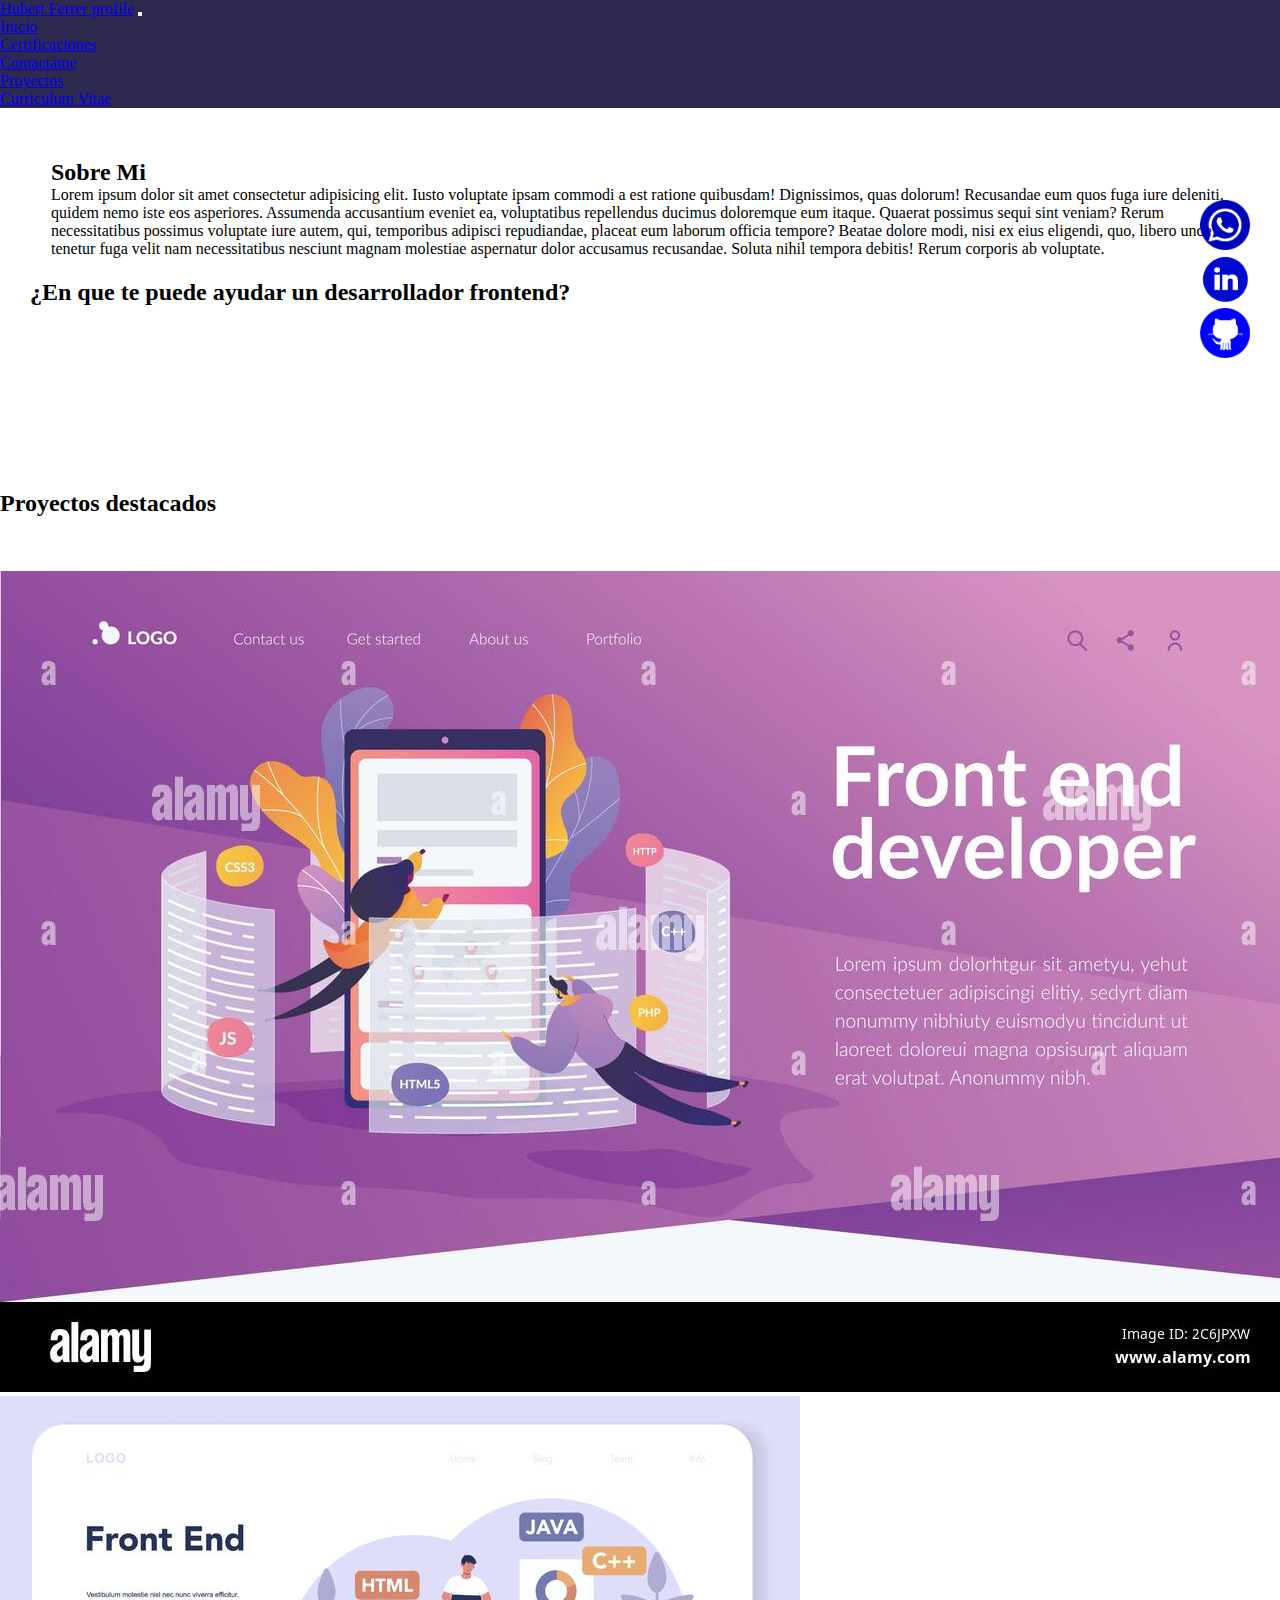
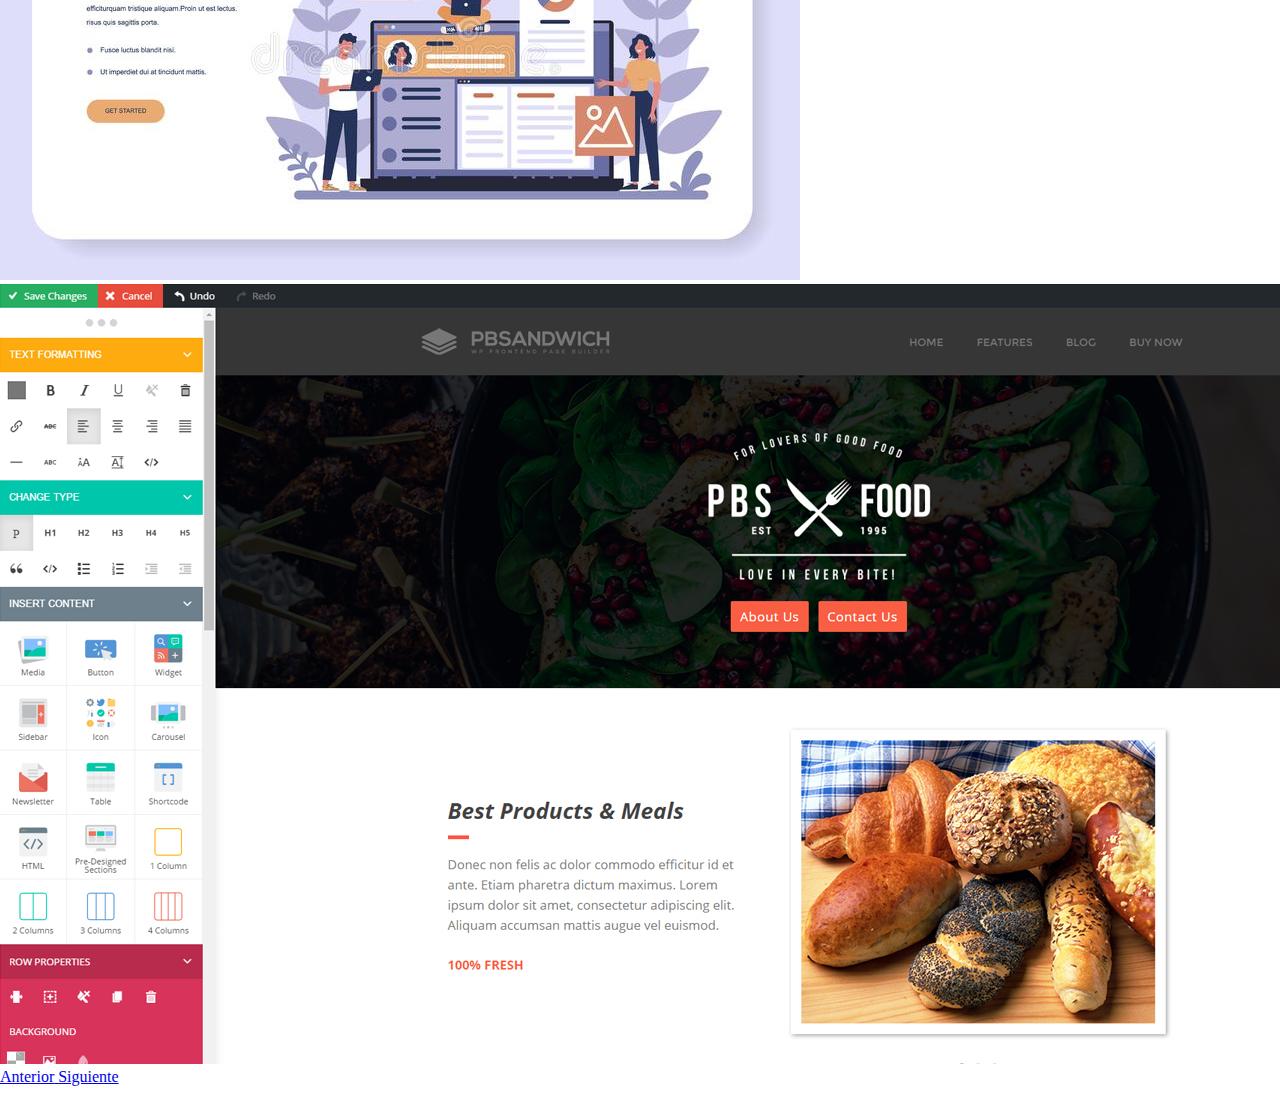
<file: index.html>
<!doctype html>
<html lang="en">
  <head>

    <meta charset="utf-8">
    <meta name="viewport" content="width=device-width, initial-scale=1">

    <!-- Bootstrap CSS -->
    <link href="https://cdn.jsdelivr.net/npm/bootstrap@5.1.3/dist/css/bootstrap.min.css" rel="stylesheet" integrity="sha384-1BmE4kWBq78iYhFldvKuhfTAU6auU8tT94WrHftjDbrCEXSU1oBoqyl2QvZ6jIW3" crossorigin="anonymous">

<!-- Link CSS -->
<link rel="stylesheet" href="css/style.css">
<!-- Link Animacion -->
<link
    rel="stylesheet"
    href="https://cdnjs.cloudflare.com/ajax/libs/animate.css/4.1.1/animate.min.css"
  />
    <title>Hubert Ferrer portfolio</title>
  </head>
  <body class="bg-dark">
<!-- Encabezado navegacion -->
  <div class="container-fluid fondoMorado">
<div class="container d-flex justify-content-center">
<header class="row ">

      <div class="col-md-12">
      <nav class="navbar navbar-expand-lg navbar-light fondoMorado">
        <a class="navbar-brand text-muted animate__animated animate__backInLeft" href="index.html">Hubert Ferrer profile</a>
        <button class="navbar-toggler" type="button" data-toggle="collapse" data-target="#navbarNav" aria-controls="navbarNav" aria-expanded="false" aria-label="Toggle navigation">
          <span class="navbar-toggler-icon"></span>
        </button>
        <div class="collapse navbar-collapse" id="navbarNav">
          <ul class="navbar-nav">
            <li class="nav-item active">
              <a class="nav-link text-light" href="index.html">Inicio</a>
            </li>
            <li class="nav-item">
              <a class="nav-link text-light" href="certificaciones.html">Certificaciones</a>
            </li>
            <li class="nav-item">
              <a class="nav-link text-light" href="contactame.html">Contactame</a>
            </li>
            <li class="nav-item">
              <a class="nav-link text-light" href="proyectos.html">Proyectos</a>
            </li>
            <li class="nav-item">
              <a class="nav-link text-light" href="curriculumvitae.html">Curriculum Vitae</a>
            </li>
          </ul>
        </div>
      </nav>
    </div>
 
    </header>
  </div>
</div>
<main>



    <section class="row bg-dark seccionSobreMi ">
      <div class="col-md-1 bg-dark "></div>
        <div class="col-md-4 bdark sobreMi transicionSobreMi">
              <h2 class="text-muted text-center">Sobre Mi</h2>
              <p class="text-light text-justify">Lorem ipsum dolor sit amet consectetur adipisicing elit. Iusto voluptate ipsam commodi a est ratione quibusdam! Dignissimos, quas dolorum! Recusandae eum quos fuga iure deleniti, quidem nemo iste eos asperiores.
             Assumenda accusantium eveniet ea, voluptatibus repellendus ducimus doloremque eum itaque. Quaerat possimus sequi sint veniam? Rerum necessitatibus possimus voluptate iure autem, qui, temporibus adipisci repudiandae, placeat eum laborum officia tempore?
             Beatae dolore modi, nisi ex eius eligendi, quo, libero unde tenetur fuga velit nam necessitatibus nesciunt magnam molestiae aspernatur dolor accusamus recusandae. Soluta nihil tempora debitis! Rerum corporis ab voluptate.</p>
        </div>
        <div class="col-md-2 bg-dark"></div>
        <div  class="col-md-4 bg-dark d-flex flex-column align-items-center"> 
          <!--  -->
              <h2 class="text-muted text-center">¿En que te puede ayudar un desarrollador frontend?</h2>
              <div class="embed-responsive embed-responsive-1by1">
              <iframe class="embed-responsive-item" src="https://www.youtube.com/embed/elKTXEyL4ic" title="YouTube video player" frameborder="0" allow="accelerometer; autoplay; clipboard-write; encrypted-media; gyroscope; picture-in-picture" allowfullscreen></iframe>
            </div>
        </div>
        <div class="col-md-1 bg-dark"></div>
 </section>

 <section class="row">
   <div class="col-md-3"></div>
   <div class="col-md-6 d-flex flex-column">
    <h2 class="text-muted text-center">Proyectos destacados</h2>
    <div id="carouselExampleIndicators" class="carousel slide" data-ride="carousel">
      <ol class="carousel-indicators">
        <li data-target="#carouselExampleIndicators" data-slide-to="0" class="active"></li>
        <li data-target="#carouselExampleIndicators" data-slide-to="1"></li>
        <li data-target="#carouselExampleIndicators" data-slide-to="2"></li>
      </ol>
      <div class="carousel-inner">
        <div class="carousel-item active">
          <a href="https://github.com/hferrer08/Proyecto1" target="_blank"><img class="d-block w-100" src="images/proyecto1.jpg" alt="Proyecto1"></a>
        </div>
        <div class="carousel-item">
          <a href="https://github.com/hferrer08/Proyecto2" target="_blank"><img class="d-block w-100" src="images/proyecto2.jpg" alt="Proyecto2"></a>
        </div>
        <div class="carousel-item">
          <a href="https://github.com/hferrer08/Proyecto3" target="_blank"><img class="d-block w-100" src="images/proyecto3.jpg" alt="Proyecto3"></a>
        </div>
      </div>
      <a class="carousel-control-prev" href="#carouselExampleIndicators" role="button" data-slide="prev">
        <span class="carousel-control-prev-icon" aria-hidden="true"></span>
        <span class="sr-only">Anterior</span>
      </a>
      <a class="carousel-control-next" href="#carouselExampleIndicators" role="button" data-slide="next">
        <span class="carousel-control-next-icon" aria-hidden="true"></span>
        <span class="sr-only">Siguiente</span>
      </a>
    </div>
    

    </div>
    
   
   <div class=col-md-3></div>


 </section>

 <nav class="posicionRedes">
  <div class="transicionBotones"><a href="https://wa.me/56992916927" target="_blank"><img class="icon transicionBotones" src="images/whatsapp.png" alt="Contacto whatsapp"></a></div>
  <div class="transicionBotones"><a href="https://www.linkedin.com/in/hubert-ferrer-guerrero-33120513a/" target="_blank"><img class="icon transicionBotones" src="images/linkedin.png" alt="LinkedIn"></a></div>
  <div ><a href="https://github.com/hferrer08" target="_blank"><img class="icon transicionBotones" src="images/GitHub-Logo.png" alt="Github"></a></div>
  
  </nav>


</main>

<footer class="row seccionSobreMi ">
  <div class="col-md-12 d-flex justify-content-center">
    <div class="badge-base LI-profile-badge" data-locale="es_ES" data-size="medium" data-theme="dark" data-type="HORIZONTAL" data-vanity="hubert-ferrer-guerrero-33120513a" data-version="v1"><a class="badge-base__link LI-simple-link" href="https://cl.linkedin.com/in/hubert-ferrer-guerrero-33120513a?trk=profile-badge"></a></div>
              
              
              

  </div>


</footer>






    

    

  
    
    
<script src="https://code.jquery.com/jquery-3.2.1.slim.min.js" integrity="sha384-KJ3o2DKtIkvYIK3UENzmM7KCkRr/rE9/Qpg6aAZGJwFDMVNA/GpGFF93hXpG5KkN" crossorigin="anonymous"></script>
<script src="https://cdn.jsdelivr.net/npm/popper.js@1.12.9/dist/umd/popper.min.js" integrity="sha384-ApNbgh9B+Y1QKtv3Rn7W3mgPxhU9K/ScQsAP7hUibX39j7fakFPskvXusvfa0b4Q" crossorigin="anonymous"></script>
<script src="https://cdn.jsdelivr.net/npm/bootstrap@4.0.0/dist/js/bootstrap.min.js" integrity="sha384-JZR6Spejh4U02d8jOt6vLEHfe/JQGiRRSQQxSfFWpi1MquVdAyjUar5+76PVCmYl" crossorigin="anonymous"></script>
<!-- Script linkedin -->
<script src="https://platform.linkedin.com/badges/js/profile.js" async defer type="text/javascript"></script>

   
  </body>
</html>
</file>
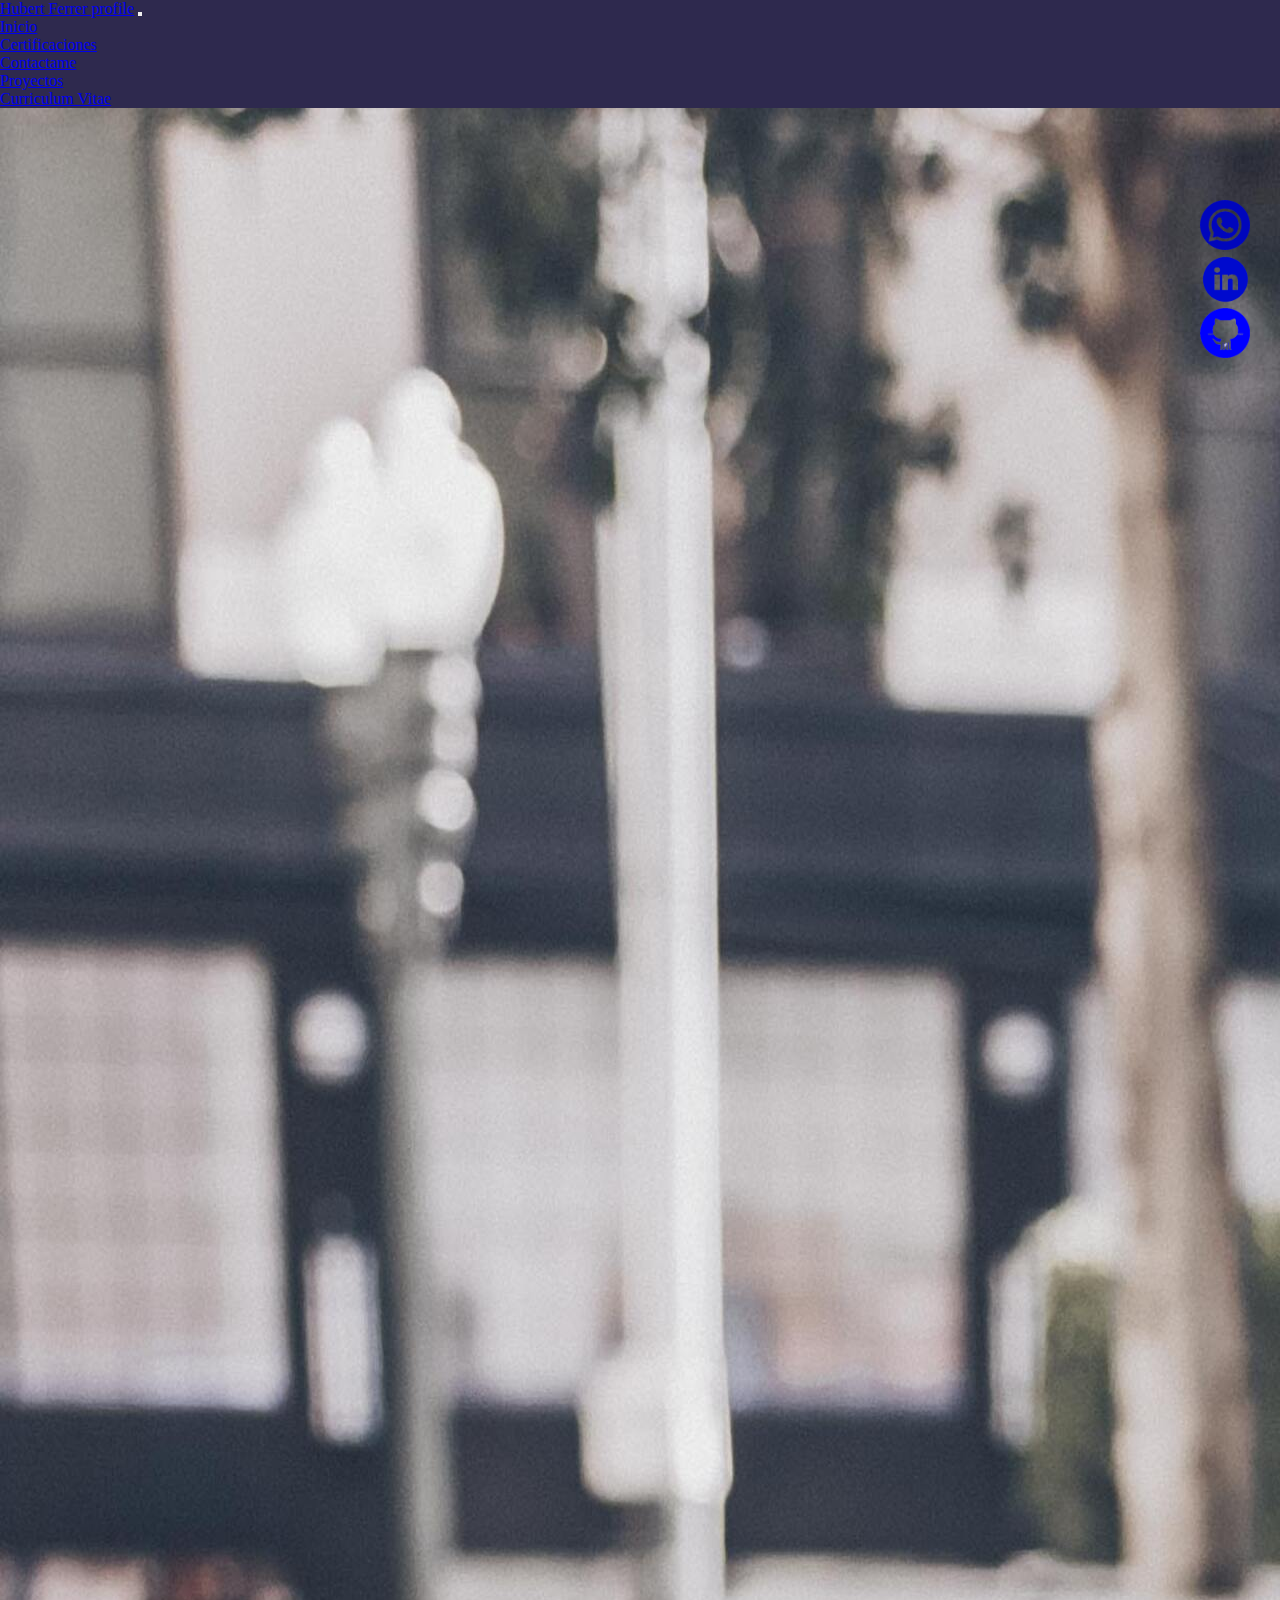
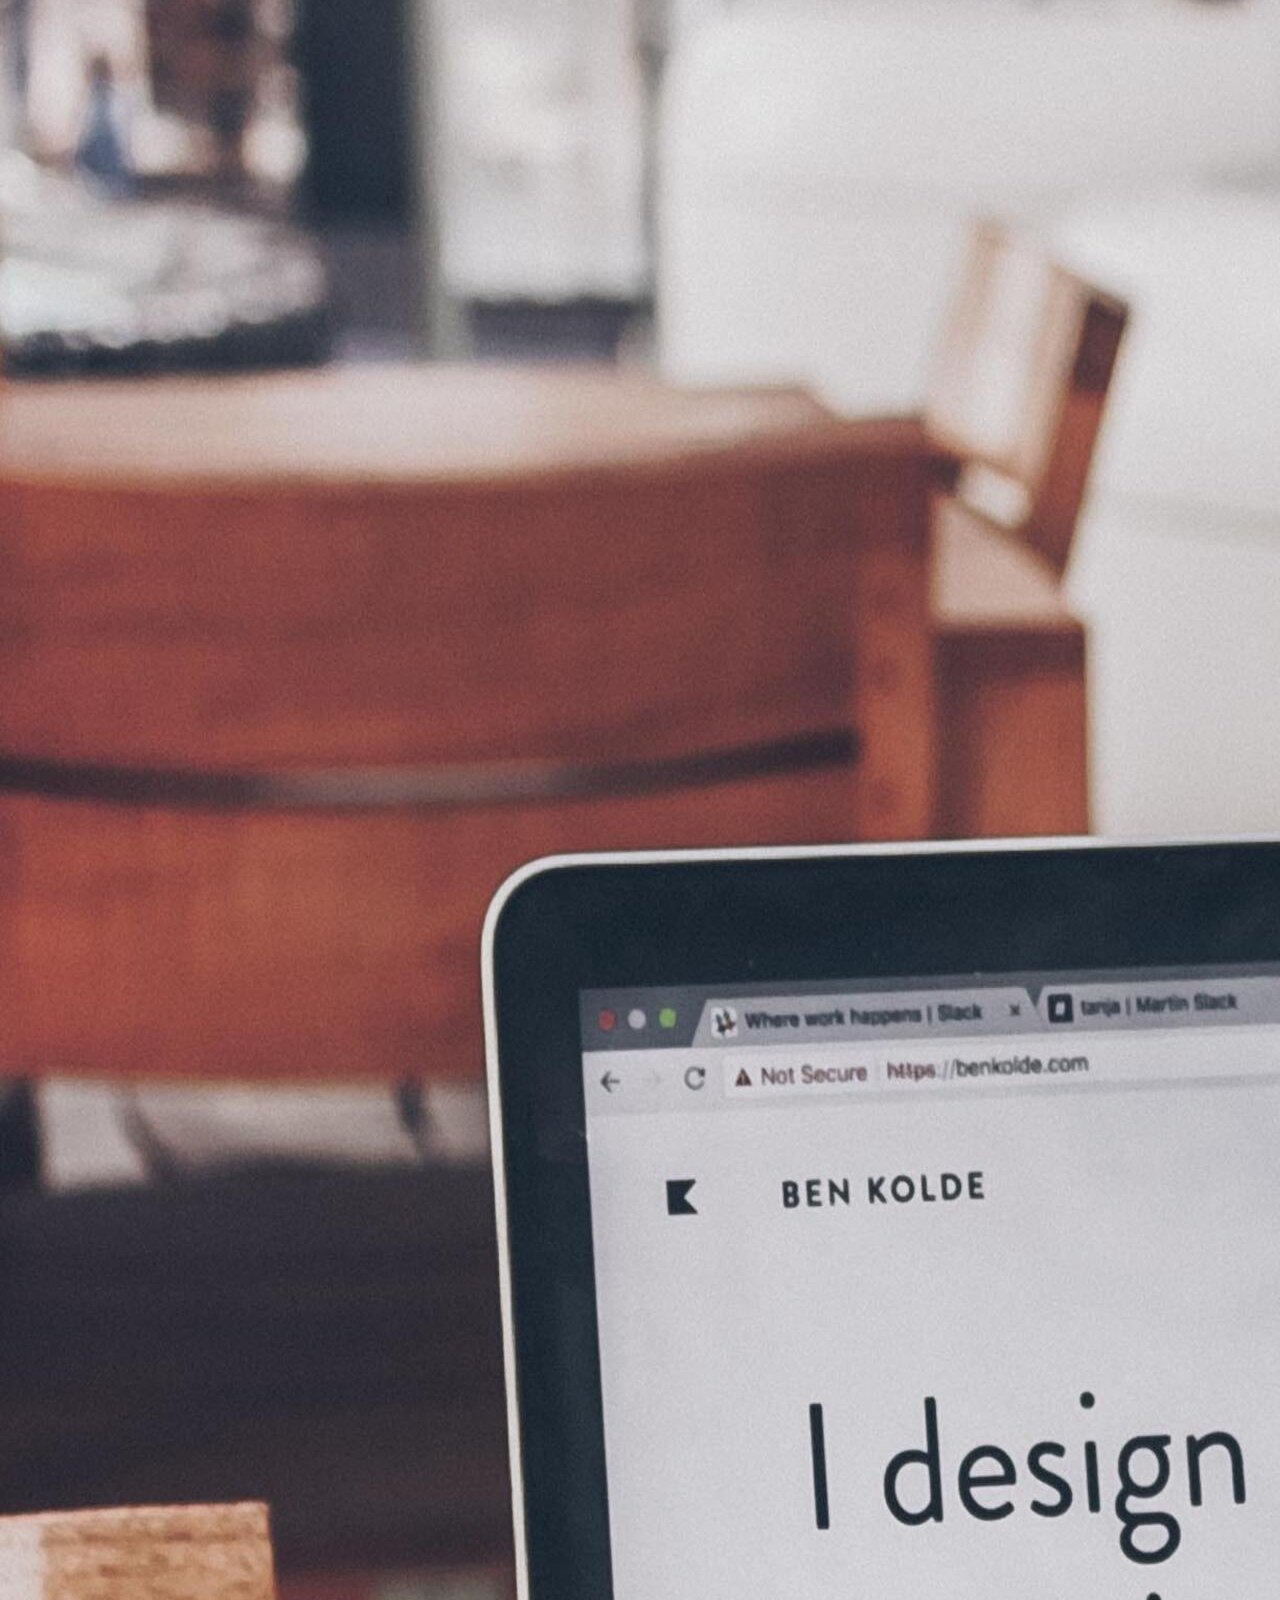
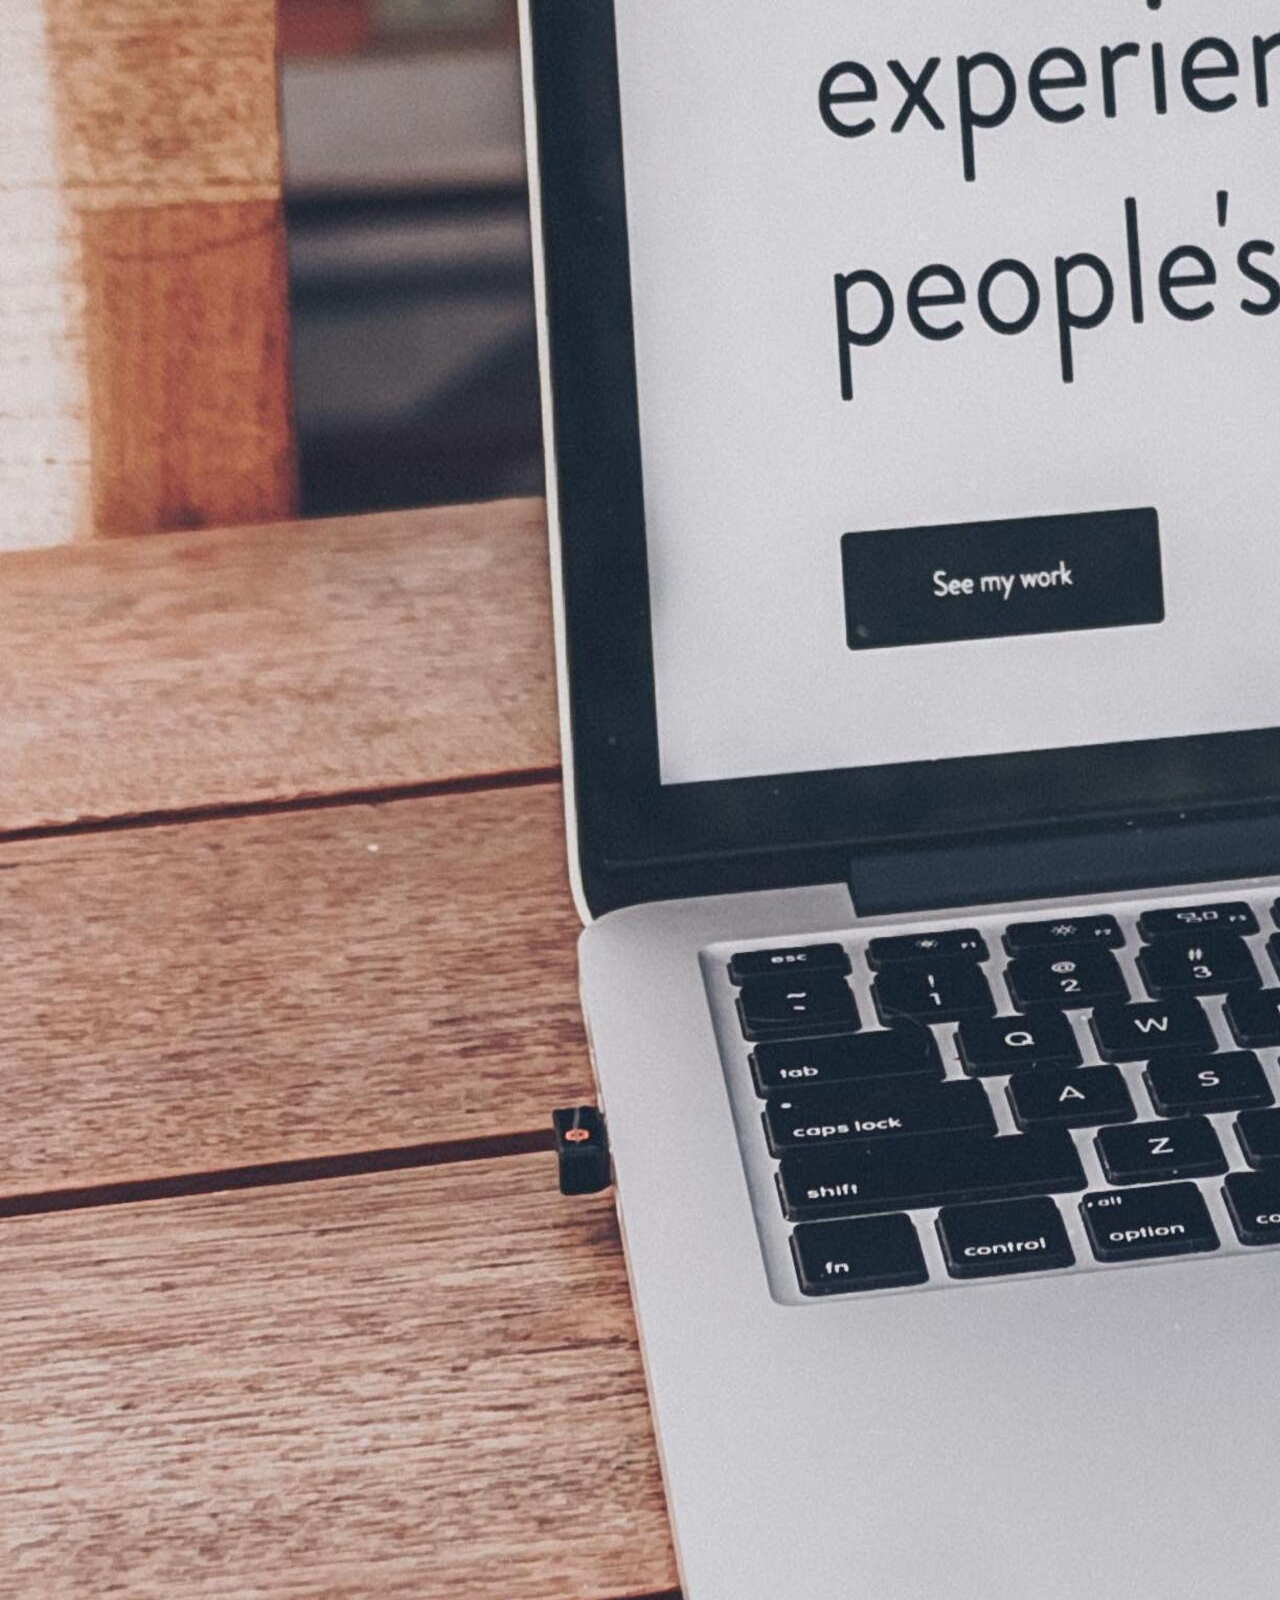
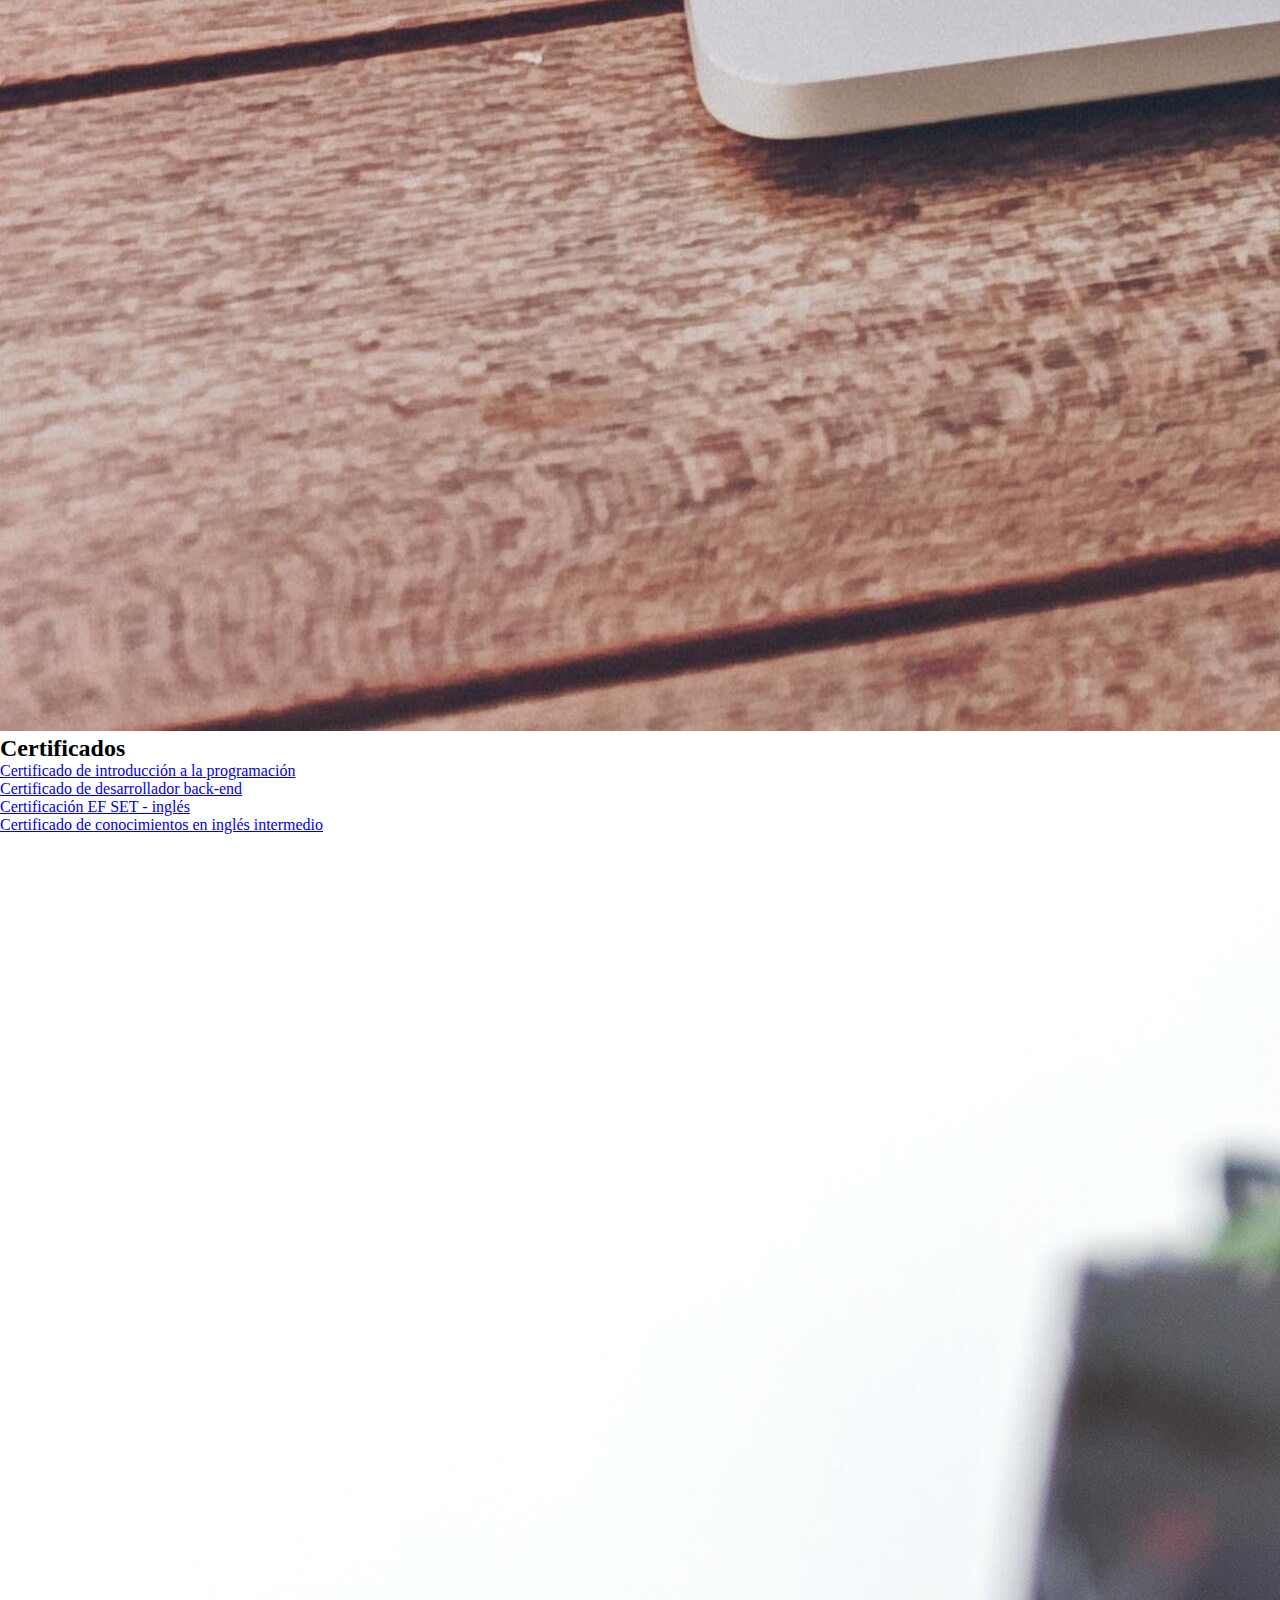
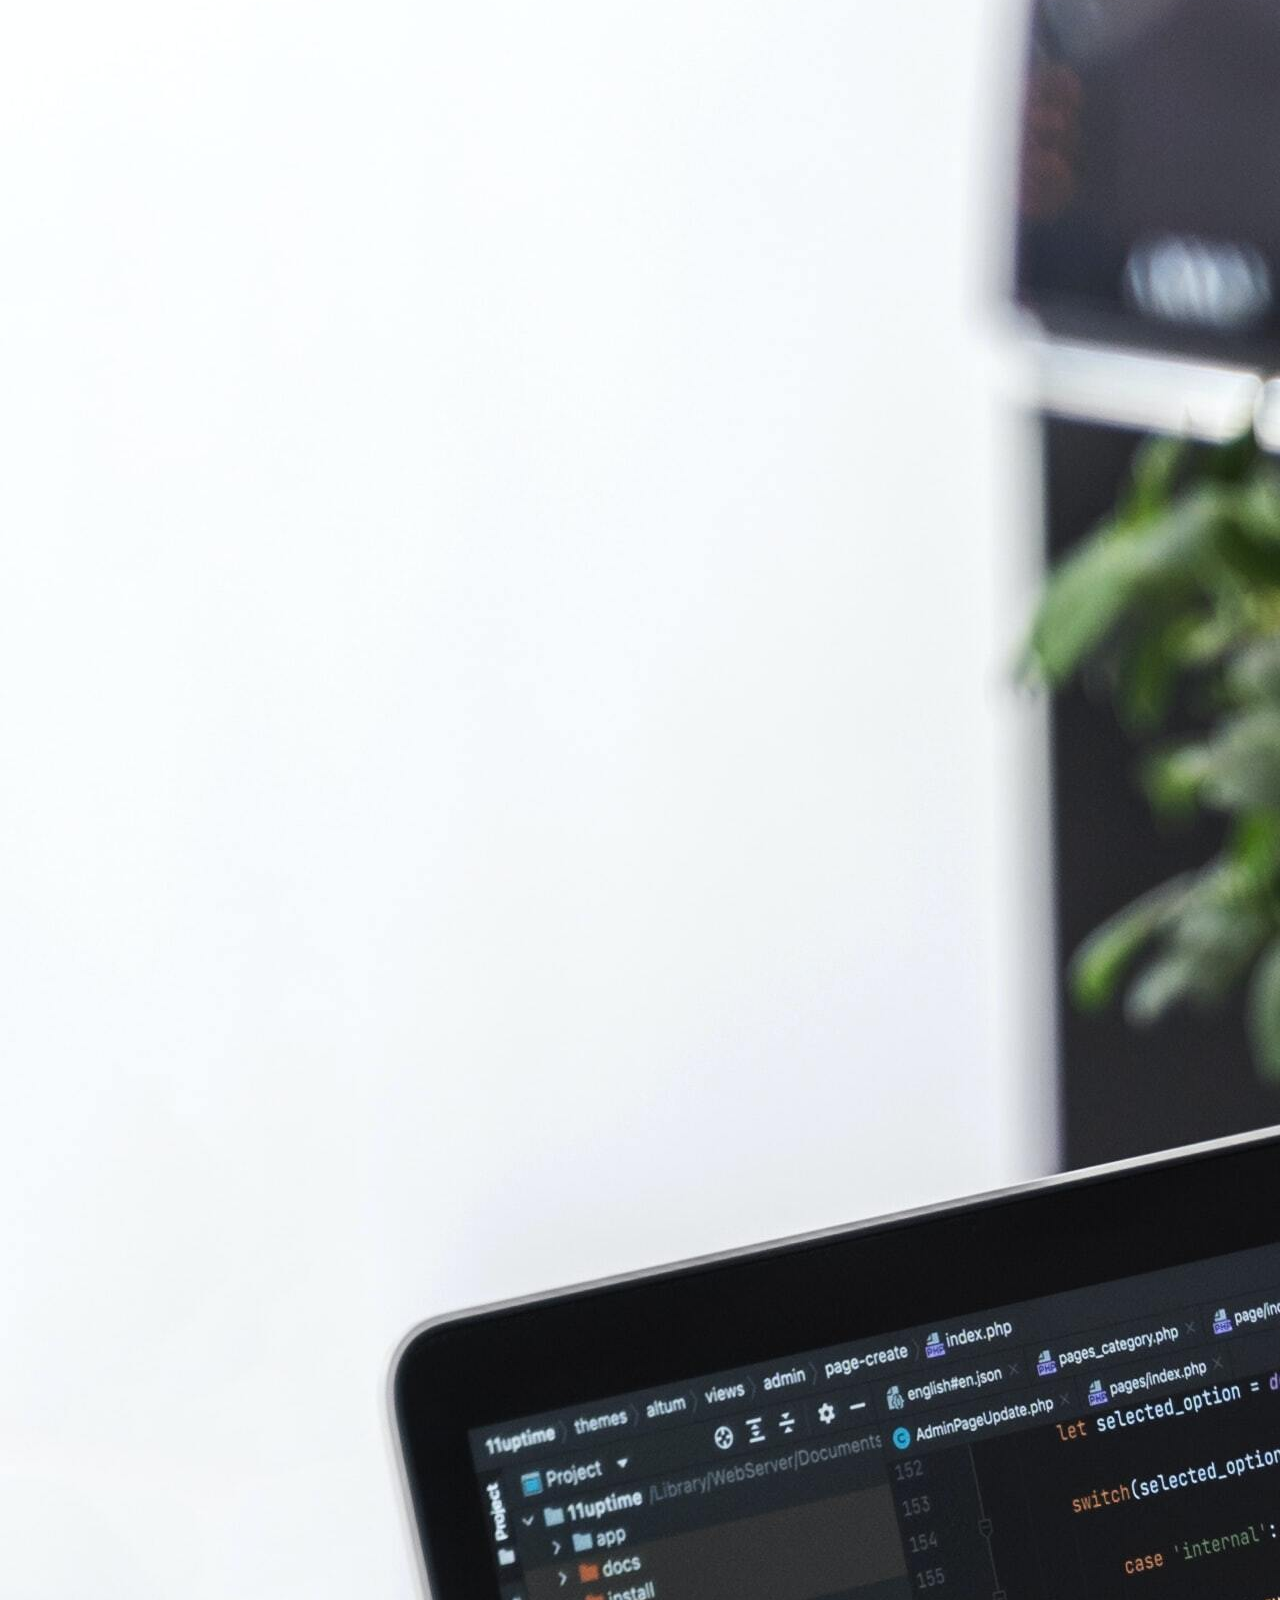
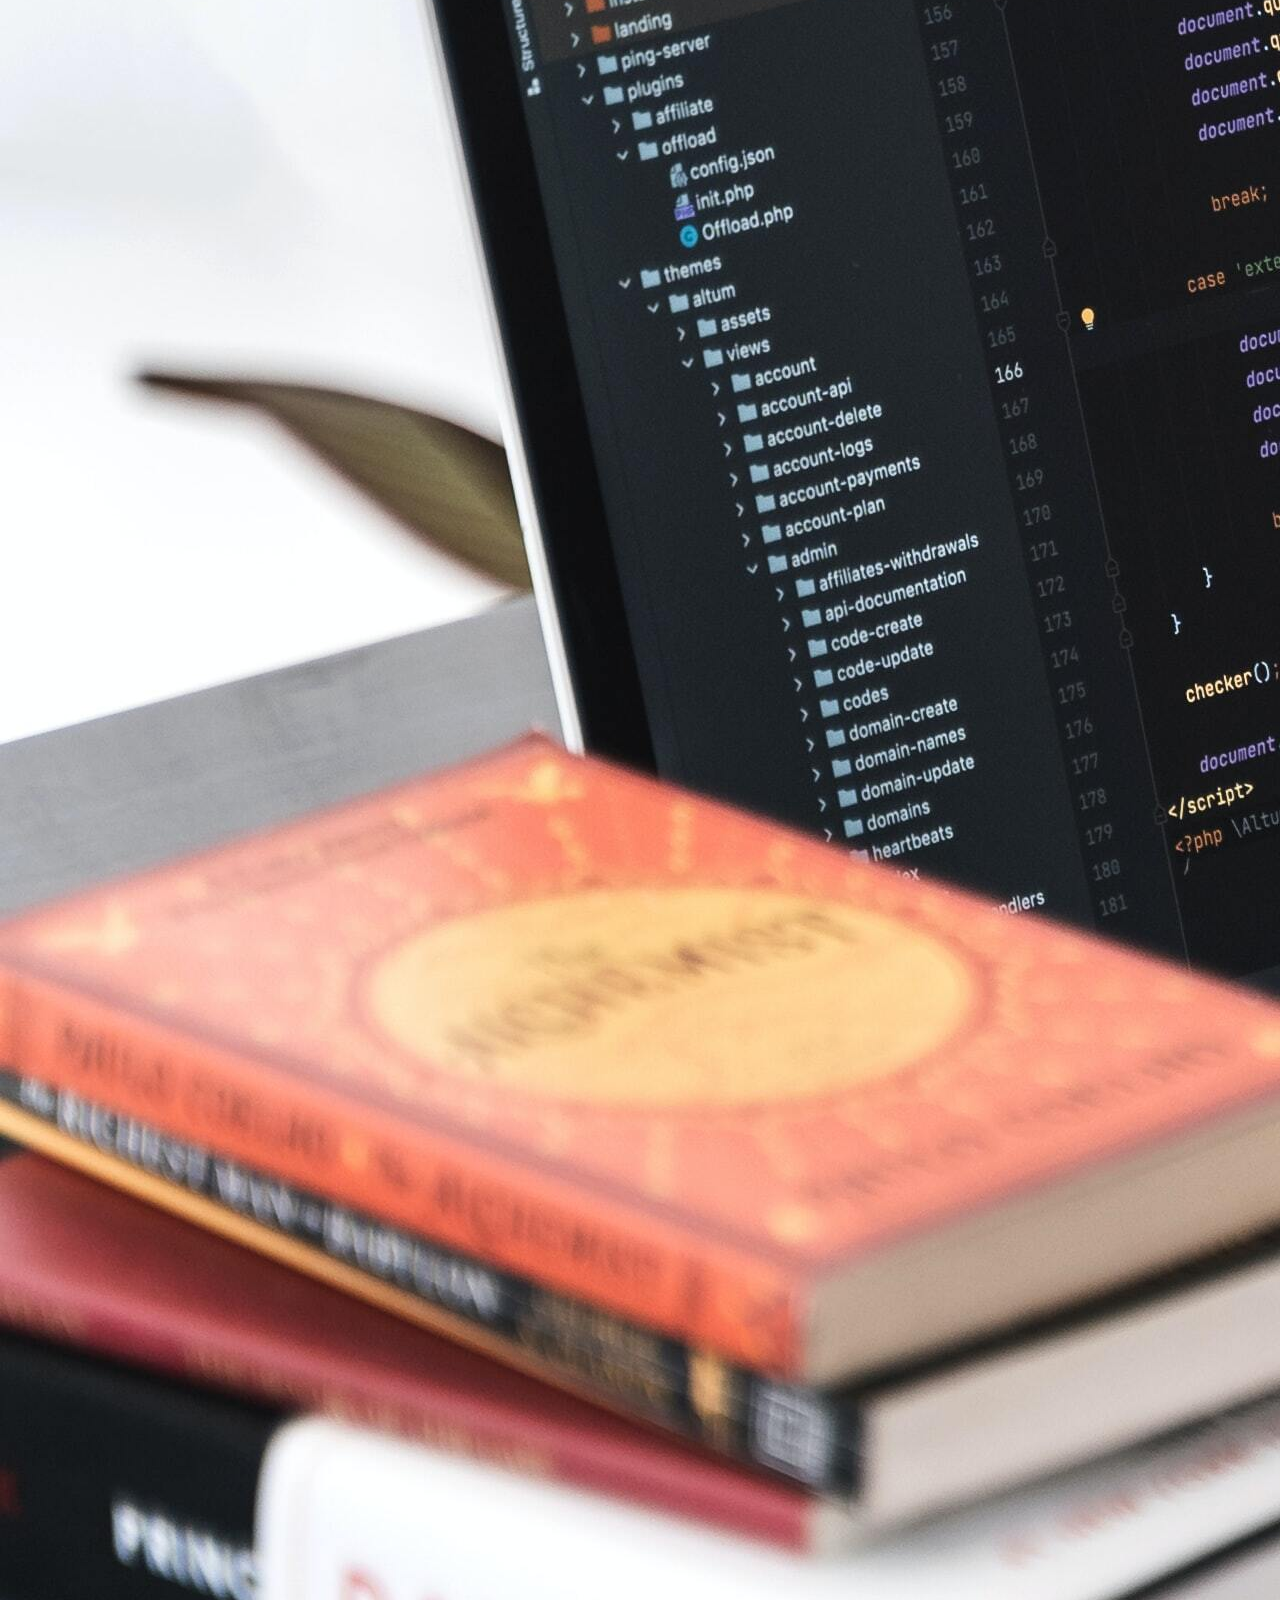
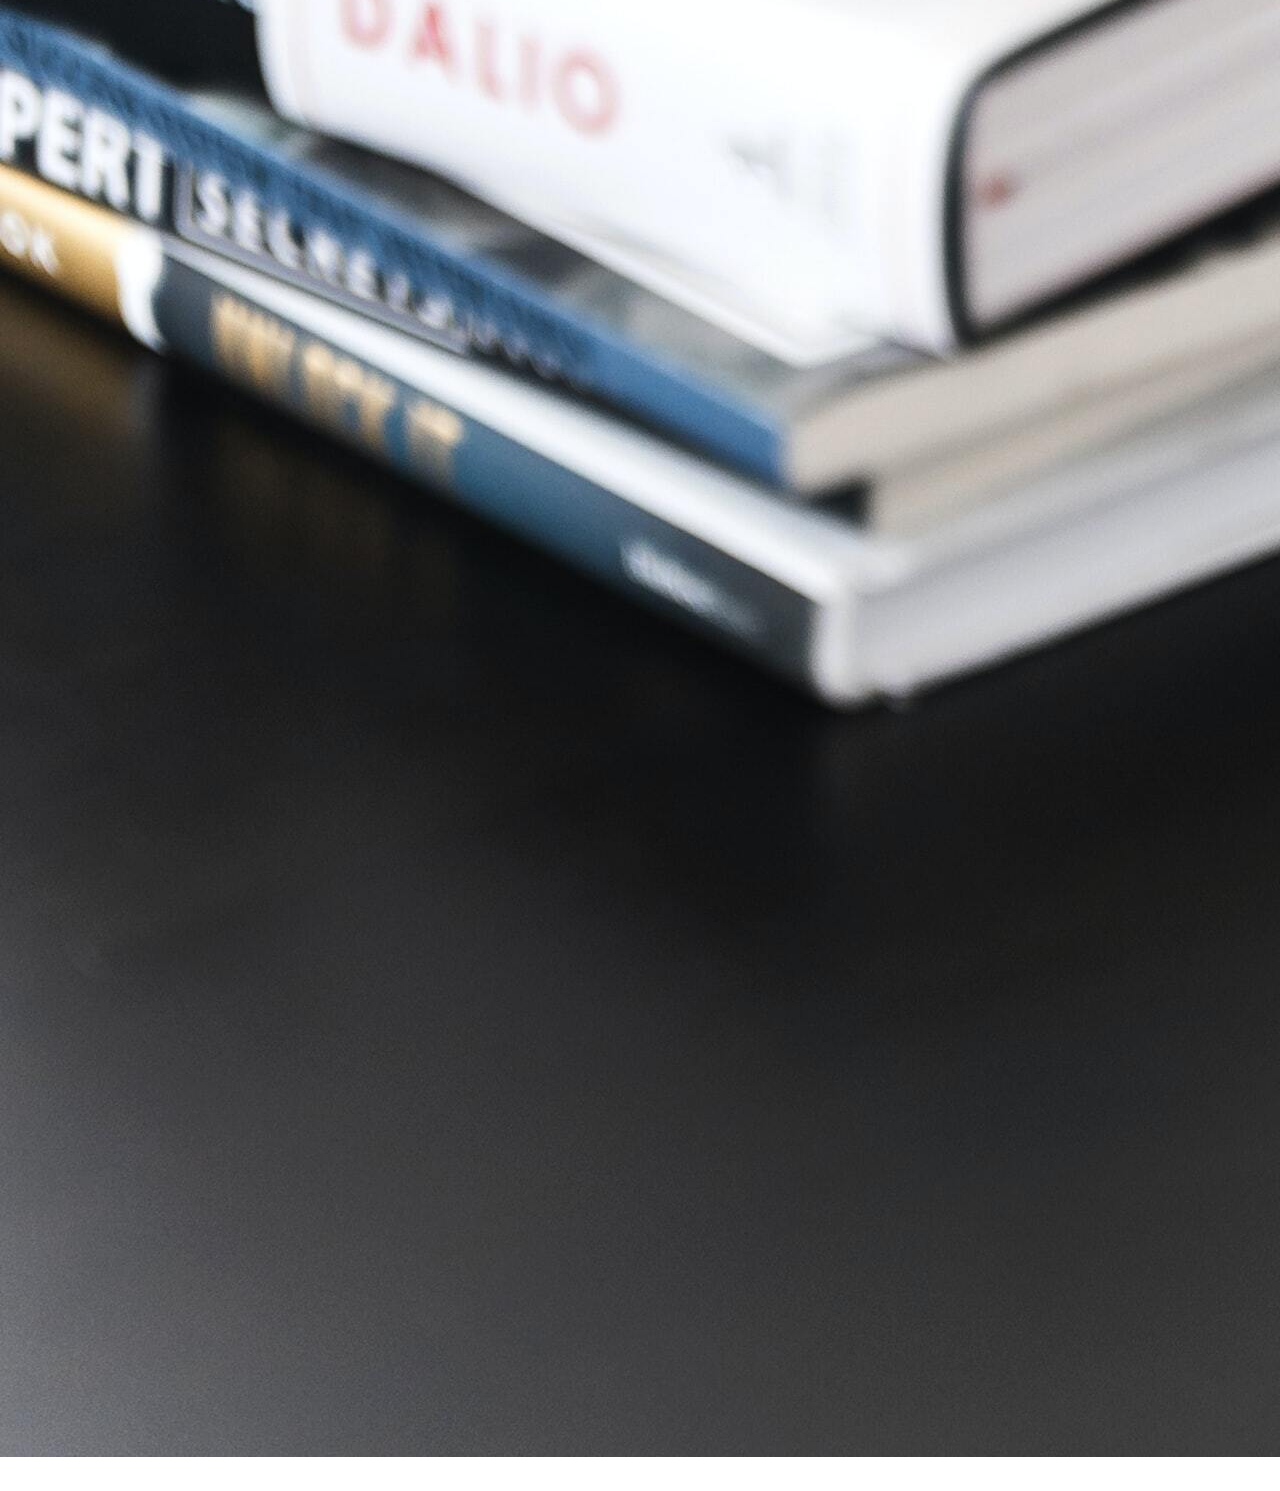
<file: certificaciones.html>
<!doctype html>
<html lang="en">
  <head>

    <meta charset="utf-8">
    <meta name="viewport" content="width=device-width, initial-scale=1">

    <!-- Bootstrap CSS -->
    <link href="https://cdn.jsdelivr.net/npm/bootstrap@5.1.3/dist/css/bootstrap.min.css" rel="stylesheet" integrity="sha384-1BmE4kWBq78iYhFldvKuhfTAU6auU8tT94WrHftjDbrCEXSU1oBoqyl2QvZ6jIW3" crossorigin="anonymous">

<!-- Link CSS -->
<link rel="stylesheet" href="css/style.css">
    <title>Hubert Ferrer portfolio</title>
  </head>
  <body class="bg-dark">
<!-- Encabezado navegacion -->
<div class="container-fluid fondoMorado">
  <div class="container d-flex justify-content-center">
  <header class="row ">
  
        <div class="col-md-12">
        <nav class="navbar navbar-expand-lg navbar-light fondoMorado">
          <a class="navbar-brand text-muted" href="index.html">Hubert Ferrer profile</a>
          <button class="navbar-toggler" type="button" data-toggle="collapse" data-target="#navbarNav" aria-controls="navbarNav" aria-expanded="false" aria-label="Toggle navigation">
            <span class="navbar-toggler-icon"></span>
          </button>
          <div class="collapse navbar-collapse" id="navbarNav">
            <ul class="navbar-nav">
              <li class="nav-item active">
                <a class="nav-link text-light" href="index.html">Inicio</a>
              </li>
              <li class="nav-item">
                <a class="nav-link text-light" href="certificaciones.html">Certificaciones</a>
              </li>
              <li class="nav-item">
                <a class="nav-link text-light" href="contactame.html">Contactame</a>
              </li>
              <li class="nav-item">
                <a class="nav-link text-light" href="proyectos.html">Proyectos</a>
              </li>
              <li class="nav-item">
                <a class="nav-link text-light" href="curriculumvitae.html">Curriculum Vitae</a>
              </li>
            </ul>
          </div>
        </nav>
      </div>
   
      </header>
    </div>
  </div>

<main>

<div class="row">
    <div class="col-md-1"></div>
    <div class="col-md-3"><img class="img-fluid" src="images/code2.jpg" alt="imgCodigo2"></div>
<div class="col-md-1"></div>
<div class="col-md-2 text-muted text-center">
    <h2 class="border-bottom rounder">Certificados</h2>
    <a class="link-secondary" href="certificados/IntroProgramacion.pdf" target="_blank">Certificado de introducción a la programación</a> <br>
<a class="link-secondary" href="certificados/Backend.pdf" target="_blank">Certificado de desarrollador back-end</a><br>
<a class="link-secondary" href="certificados/EFSETingles.pdf" target="_blank">Certificación EF SET - inglés</a><br>
<a  class="link-secondary" href="certificados/InglesIntermedio.pdf" target="_blank">Certificado de conocimientos en inglés intermedio</a><br>
</div>
<div class="col-md-1"></div>
<div class="col-md-3"><img class="img-fluid" src="images/code.jpg" alt="imgCodigo"></div>
<div class="col-md-1"></div>

</div>

<nav class="posicionRedes">
    <div><a href="https://wa.me/56992916927" target="_blank"><img class="icon transicionIconosRedes" src="images/whatsapp.png" alt="Contacto whatsapp"></a></div>
    <div><a href="https://www.linkedin.com/in/hubert-ferrer-guerrero-33120513a/" target="_blank"><img class="icon transicionIconosRedes" src="images/linkedin.png" alt="LinkedIn"></a></div>
    <div><a href="https://github.com/hferrer08" target="_blank"><img class="icon transicionIconosRedes" src="images/GitHub-Logo.png" alt="Github"></a></div>
    
    </nav>

</main>

<footer class="row seccionSobreMi border-top ">
  <div class="col-md-12 d-flex justify-content-center">
    <div class="badge-base LI-profile-badge" data-locale="es_ES" data-size="medium" data-theme="dark" data-type="HORIZONTAL" data-vanity="hubert-ferrer-guerrero-33120513a" data-version="v1"><a class="badge-base__link LI-simple-link" href="https://cl.linkedin.com/in/hubert-ferrer-guerrero-33120513a?trk=profile-badge"></a></div>
              
              
              

  </div>


</footer>






    

    

  
    
    
<script src="https://code.jquery.com/jquery-3.2.1.slim.min.js" integrity="sha384-KJ3o2DKtIkvYIK3UENzmM7KCkRr/rE9/Qpg6aAZGJwFDMVNA/GpGFF93hXpG5KkN" crossorigin="anonymous"></script>
<script src="https://cdn.jsdelivr.net/npm/popper.js@1.12.9/dist/umd/popper.min.js" integrity="sha384-ApNbgh9B+Y1QKtv3Rn7W3mgPxhU9K/ScQsAP7hUibX39j7fakFPskvXusvfa0b4Q" crossorigin="anonymous"></script>
<script src="https://cdn.jsdelivr.net/npm/bootstrap@4.0.0/dist/js/bootstrap.min.js" integrity="sha384-JZR6Spejh4U02d8jOt6vLEHfe/JQGiRRSQQxSfFWpi1MquVdAyjUar5+76PVCmYl" crossorigin="anonymous"></script>
<!-- Script linkedin -->
<script src="https://platform.linkedin.com/badges/js/profile.js" async defer type="text/javascript"></script>


   
  </body>
</html>
</file>
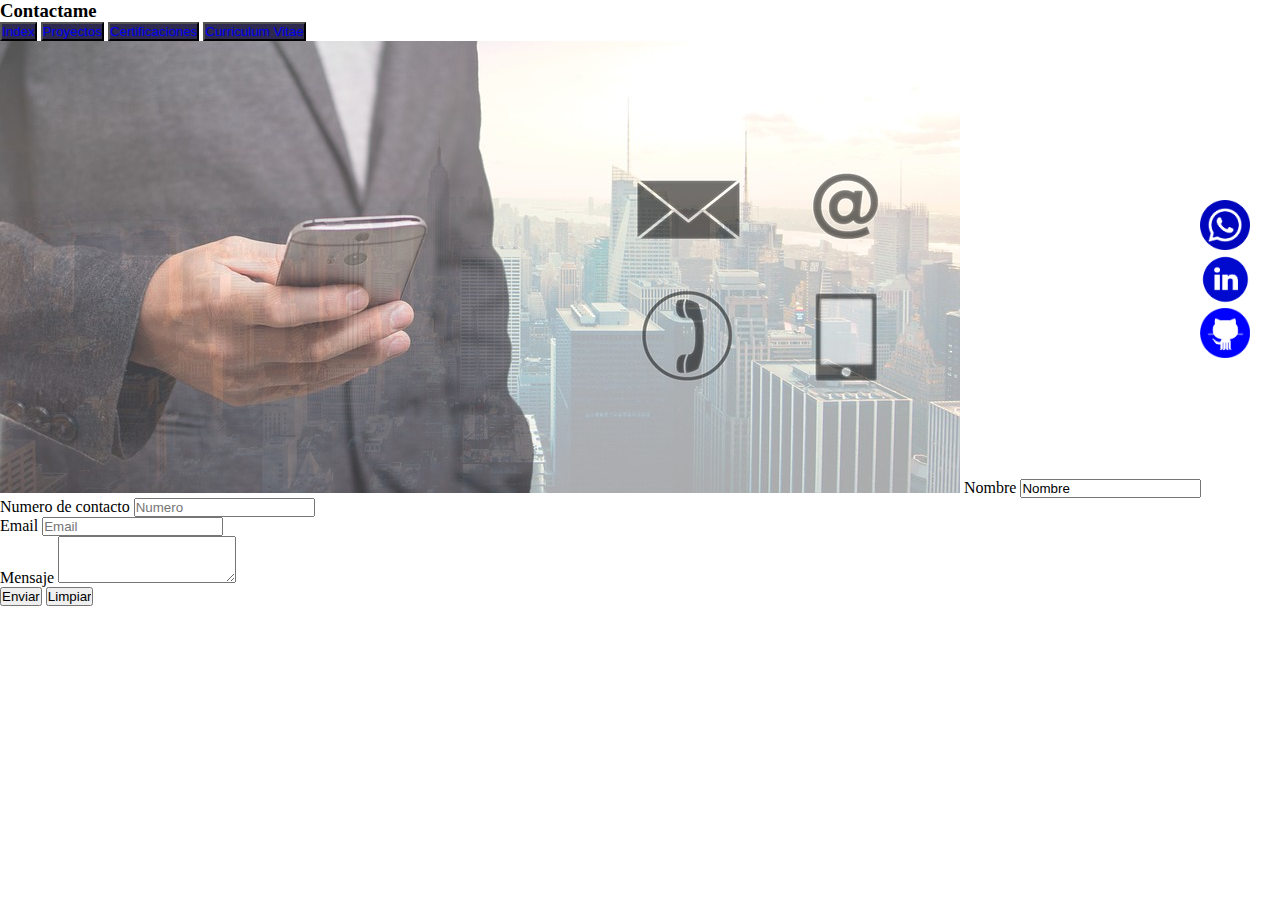
<file: contactame.html>
<!doctype html>
<html lang="en">
  <head>

    <meta charset="utf-8">
    <meta name="viewport" content="width=device-width, initial-scale=1">

    <!-- Bootstrap CSS -->
    <link href="https://cdn.jsdelivr.net/npm/bootstrap@5.1.3/dist/css/bootstrap.min.css" rel="stylesheet" integrity="sha384-1BmE4kWBq78iYhFldvKuhfTAU6auU8tT94WrHftjDbrCEXSU1oBoqyl2QvZ6jIW3" crossorigin="anonymous">

<!-- Link CSS -->
<link rel="stylesheet" href="css/style.css">
    <title>Contactame</title>
  </head>
  <body class="bg-dark">
<!-- Encabezado navegacion -->
    <header class="row border-bottom">
       <div class="col-md-12"><h3 class="display-4 text-muted text-center">Contactame</h3></div>
    </header>

<main>

<div class="row">
    
  <div  class="col-md-3 btn-group-vertical" role="group" aria-label="Basic example">
    <button type="button" class="btn fondoMorado border"><a class="link-secondary decoracionLink" href="index.html">Index</a></button>
    <button type="button" class="btn fondoMorado border"><a class="link-secondary decoracionLink" href="proyectos.html">Proyectos</a></button>
    <button type="button" class="btn fondoMorado border"><a class="link-secondary decoracionLink" href="certificaciones.html">Certificaciones</a></button>
    <button type="button" class="btn fondoMorado border"><a class="link-secondary decoracionLink" href="curriculumvitae.html">Curriculum Vitae</a></button>
    </div>
    <div class="col-md-1"></div>
  
  <form class="col-md-4">
    <div class="form-group">
        <img class="img-fluid" src="images/form.jpg" alt="imgForm">
        <label for="validation01">Nombre</label>
        <input type="text" class="form-control is-valid" id="validation01" 
               placeholder="Nombre" value="Nombre" required>
    </div>
    <div class="form-group">
        <label for="validation02">Numero de contacto</label>
        <input type="text" class="form-control is-valid" id="validation02" placeholder="Numero" required>
    </div>
    <div class="form-group">
        <label for="validation02">Email</label>
        <input type="text" class="form-control is-valid" id="validation02" placeholder="Email" required>
    </div>
    <div class="form-group">
        <label for="exampleFormControlTextarea1">Mensaje</label>
        <textarea class="form-control" id="exampleFormControlTextarea1" rows="3"></textarea>
      </div>
    <input type="submit" value="Enviar"> <input type="reset" value="Limpiar">
  </form>


  
  

</main>

<nav class="posicionRedes">
    <div><a href="https://wa.me/56992916927" target="_blank"><img class="icon transicionIconosRedes" src="images/whatsapp.png" alt="Contacto whatsapp"></a></div>
    <div><a href="https://www.linkedin.com/in/hubert-ferrer-guerrero-33120513a/" target="_blank"><img class="icon transicionIconosRedes" src="images/linkedin.png" alt="LinkedIn"></a></div>
    <div><a href="https://github.com/hferrer08" target="_blank"><img class="icon transicionIconosRedes" src="images/GitHub-Logo.png" alt="Github"></a></div>
    
    </nav> 

   

    <footer class="row seccionSobreMi ">
        <div class="col-md-12 d-flex justify-content-center">
          <div class="badge-base LI-profile-badge" data-locale="es_ES" data-size="medium" data-theme="dark" data-type="HORIZONTAL" data-vanity="hubert-ferrer-guerrero-33120513a" data-version="v1"><a class="badge-base__link LI-simple-link" href="https://cl.linkedin.com/in/hubert-ferrer-guerrero-33120513a?trk=profile-badge"></a></div>
                    
                    
                    
      
        </div>
      
      
      </footer>

      <script src="https://code.jquery.com/jquery-3.2.1.slim.min.js" integrity="sha384-KJ3o2DKtIkvYIK3UENzmM7KCkRr/rE9/Qpg6aAZGJwFDMVNA/GpGFF93hXpG5KkN" crossorigin="anonymous"></script>
      <script src="https://cdn.jsdelivr.net/npm/popper.js@1.12.9/dist/umd/popper.min.js" integrity="sha384-ApNbgh9B+Y1QKtv3Rn7W3mgPxhU9K/ScQsAP7hUibX39j7fakFPskvXusvfa0b4Q" crossorigin="anonymous"></script>
      <script src="https://cdn.jsdelivr.net/npm/bootstrap@4.0.0/dist/js/bootstrap.min.js" integrity="sha384-JZR6Spejh4U02d8jOt6vLEHfe/JQGiRRSQQxSfFWpi1MquVdAyjUar5+76PVCmYl" crossorigin="anonymous"></script>
      <!-- Script linkedin -->
      <script src="https://platform.linkedin.com/badges/js/profile.js" async defer type="text/javascript"></script>
    </body>
    </html>
</file>
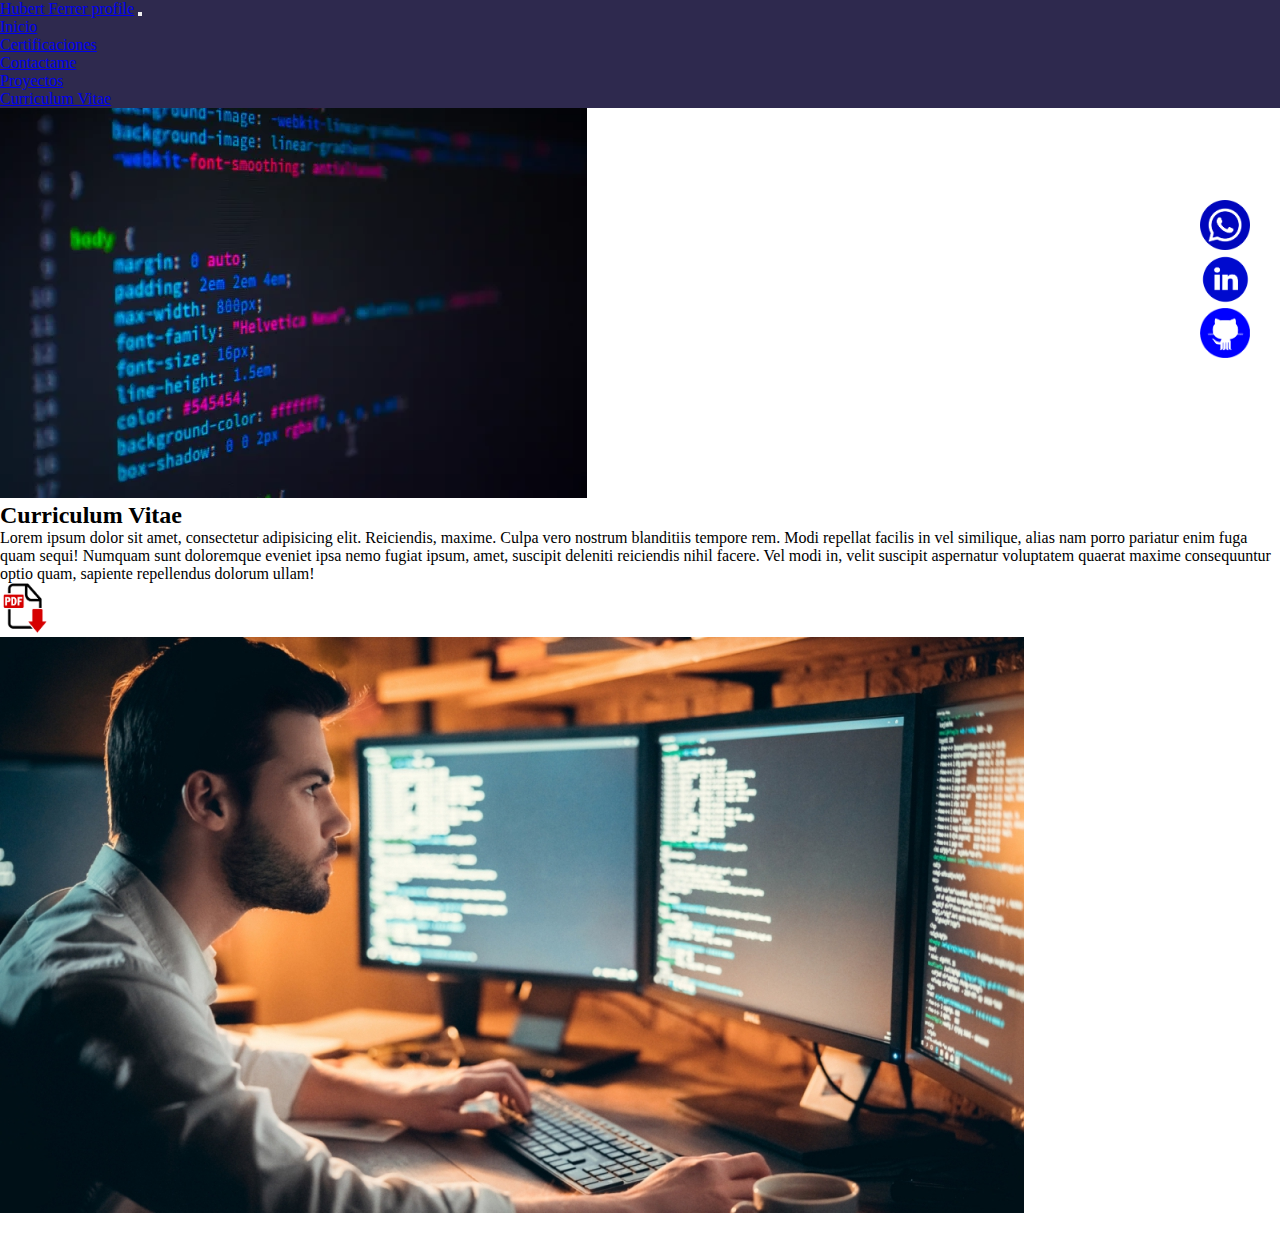
<file: curriculumvitae.html>
<!doctype html>
<html lang="en">
  <head>

    <meta charset="utf-8">
    <meta name="viewport" content="width=device-width, initial-scale=1">

    <!-- Bootstrap CSS -->
    <link href="https://cdn.jsdelivr.net/npm/bootstrap@5.1.3/dist/css/bootstrap.min.css" rel="stylesheet" integrity="sha384-1BmE4kWBq78iYhFldvKuhfTAU6auU8tT94WrHftjDbrCEXSU1oBoqyl2QvZ6jIW3" crossorigin="anonymous">
<!-- Link CSS -->
<link rel="stylesheet" href="css/style.css">
    <title>Hubert Ferrer portfolio</title>
  </head>
  <body class="bg-dark">
<!-- Encabezado navegacion -->
<div class="container-fluid fondoMorado">
  <div class="container d-flex justify-content-center">
  <header class="row ">
  
        <div class="col-md-12">
        <nav class="navbar navbar-expand-lg navbar-light fondoMorado">
          <a class="navbar-brand text-muted" href="index.html">Hubert Ferrer profile</a>
          <button class="navbar-toggler" type="button" data-toggle="collapse" data-target="#navbarNav" aria-controls="navbarNav" aria-expanded="false" aria-label="Toggle navigation">
            <span class="navbar-toggler-icon"></span>
          </button>
          <div class="collapse navbar-collapse" id="navbarNav">
            <ul class="navbar-nav">
              <li class="nav-item active">
                <a class="nav-link text-light" href="index.html">Inicio</a>
              </li>
              <li class="nav-item">
                <a class="nav-link text-light" href="certificaciones.html">Certificaciones</a>
              </li>
              <li class="nav-item">
                <a class="nav-link text-light" href="contactame.html">Contactame</a>
              </li>
              <li class="nav-item">
                <a class="nav-link text-light" href="proyectos.html">Proyectos</a>
              </li>
              <li class="nav-item">
                <a class="nav-link text-light" href="curriculumvitae.html">Curriculum Vitae</a>
              </li>
            </ul>
          </div>
        </nav>
      </div>
   
      </header>
    </div>
  </div>
<main>


    <div class="row">
        <div class="col-md-1"></div>
        <div class="col-md-3"><img class="img-fluid" src="images/programmer1.PNG" alt="imgProgrammer1"></div>
    <div class="col-md-1"></div>
    <div class="col-md-2 text-muted">
        <h2 class="border-bottom rounder">Curriculum Vitae</h2>
       <p class="text-justify">Lorem ipsum dolor sit amet, consectetur adipisicing elit. Reiciendis, maxime. Culpa vero nostrum blanditiis tempore rem. Modi repellat facilis in vel similique, alias nam porro pariatur enim fuga quam sequi!
        Numquam sunt doloremque eveniet ipsa nemo fugiat ipsum, amet, suscipit deleniti reiciendis nihil facere. Vel modi in, velit suscipit aspernatur voluptatem quaerat maxime consequuntur optio quam, sapiente repellendus dolorum ullam!</p> 
        <a href="https://drive.google.com/file/d/1vgJ0c3wxwPSN0-NtIRPwfFEEll2Ct1-M/view?usp=sharing"><img class="icon mx-auto d-block" src="images/icon-pdf.png" alt="DescargaCV"></a>
    </div>
    <div class="col-md-1"></div>
    <div class="col-md-3"><img class="img-fluid" src="images/programmer2.jpg" alt="imgProgrammer2"></div>
    <div class="col-md-1"></div>
    
    </div>


 <nav class="posicionRedes">
  <div><a href="https://wa.me/56992916927" target="_blank"><img class="icon transicionIconosRedes" src="images/whatsapp.png" alt="Contacto whatsapp"></a></div>
  <div><a href="https://www.linkedin.com/in/hubert-ferrer-guerrero-33120513a/" target="_blank"><img class="icon transicionIconosRedes" src="images/linkedin.png" alt="LinkedIn"></a></div>
  <div><a href="https://github.com/hferrer08" target="_blank"><img class="icon transicionIconosRedes" src="images/GitHub-Logo.png" alt="Github"></a></div>
  
  </nav>


</main>

<footer class="row seccionSobreMi border-top ">
  <div class="col-md-12 d-flex justify-content-center">
    <div class="badge-base LI-profile-badge" data-locale="es_ES" data-size="medium" data-theme="dark" data-type="HORIZONTAL" data-vanity="hubert-ferrer-guerrero-33120513a" data-version="v1"><a class="badge-base__link LI-simple-link" href="https://cl.linkedin.com/in/hubert-ferrer-guerrero-33120513a?trk=profile-badge"></a></div>
              
              
              

  </div>


</footer>






    

    

  
    
    
<script src="https://code.jquery.com/jquery-3.2.1.slim.min.js" integrity="sha384-KJ3o2DKtIkvYIK3UENzmM7KCkRr/rE9/Qpg6aAZGJwFDMVNA/GpGFF93hXpG5KkN" crossorigin="anonymous"></script>
<script src="https://cdn.jsdelivr.net/npm/popper.js@1.12.9/dist/umd/popper.min.js" integrity="sha384-ApNbgh9B+Y1QKtv3Rn7W3mgPxhU9K/ScQsAP7hUibX39j7fakFPskvXusvfa0b4Q" crossorigin="anonymous"></script>
<script src="https://cdn.jsdelivr.net/npm/bootstrap@4.0.0/dist/js/bootstrap.min.js" integrity="sha384-JZR6Spejh4U02d8jOt6vLEHfe/JQGiRRSQQxSfFWpi1MquVdAyjUar5+76PVCmYl" crossorigin="anonymous"></script>
<!-- Script linkedin -->
<script src="https://platform.linkedin.com/badges/js/profile.js" async defer type="text/javascript"></script>

   
  </body>
</html>
</file>
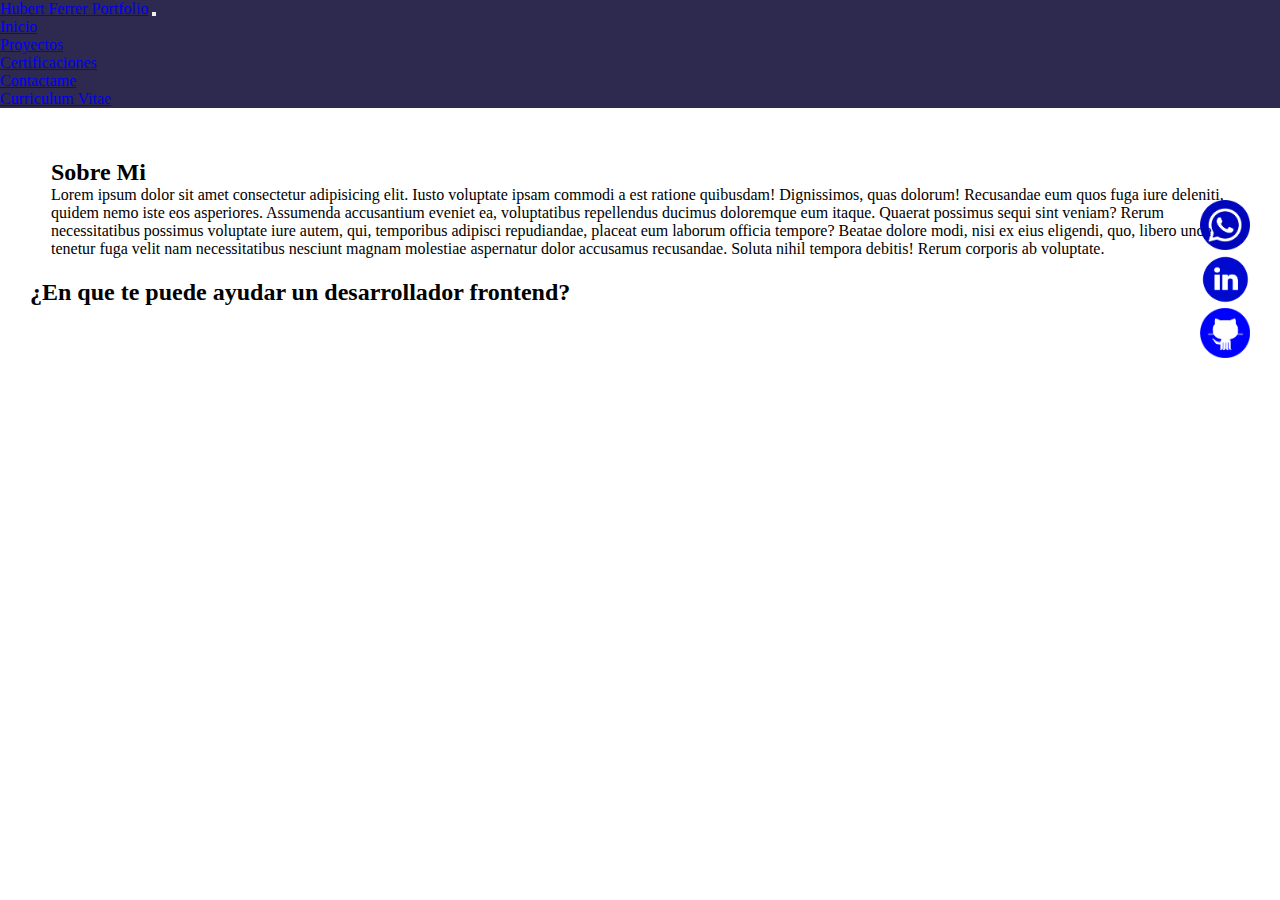
<file: PortfolioHubertFerrer.html>
<!doctype html>
<html lang="en">
  <head>

    <meta charset="utf-8">
    <meta name="viewport" content="width=device-width, initial-scale=1">

    <!-- Bootstrap CSS -->
    <link href="https://cdn.jsdelivr.net/npm/bootstrap@5.1.3/dist/css/bootstrap.min.css" rel="stylesheet" integrity="sha384-1BmE4kWBq78iYhFldvKuhfTAU6auU8tT94WrHftjDbrCEXSU1oBoqyl2QvZ6jIW3" crossorigin="anonymous">
<!-- Link insignia linkedin -->
<script src="https://platform.linkedin.com/badges/js/profile.js" async defer type="text/javascript"></script>
<!-- Link CSS -->
<link rel="stylesheet" href="css/style.css">
    <title>Hubert Ferrer portfolio</title>
  </head>
  <body class="bg-dark">
<!-- Encabezado navegacion -->
    <header class="row">
        <div class="container-fluid fondoMorado ">
          <div class="container d-flex justify-content-center ">
            <nav class="navbar navbar-expand-lg navbar-light">
                <div class="container-fluid">
                  <a class="navbar-brand text-muted" href="#">Hubert Ferrer Portfolio</a>
                  <button class="navbar-toggler" type="button" data-bs-toggle="collapse" data-bs-target="#navbarText" aria-controls="navbarText" aria-expanded="false" aria-label="Toggle navigation">
                    <span class="navbar-toggler-icon"></span>
                  </button>
                  <div class="collapse navbar-collapse" id="navbarText">
                    <ul class="navbar-nav me-auto mb-2 mb-lg-0">
                      <li class="nav-item">
                        <a class="nav-link active text-light" aria-current="page" href="#">Inicio</a>
                      </li>
                      <li class="nav-item">
                        <a class="nav-link text-light " href="#">Proyectos</a>
                      </li>
                      <li class="nav-item">
                        <a class="nav-link text-light" href="#">Certificaciones</a>
                      </li>
                      <li class="nav-item">
                        <a class="nav-link text-light" href="#">Contactame</a>
                      </li>
                      <li class="nav-item">
                        <a class="nav-link text-light" href="#">Curriculum Vitae</a>
                      </li>
                    </ul>
                    <span class="navbar-text">
                                   
                    </span>
                  </div>
                </div>
              </nav>
            </div>
        </div>
    </header>

<main>



    <section class="row bg-dark seccionSobreMi ">
      <div class="col-md-1 bg-dark "></div>
        <div class="col-md-4 bdark sobreMi">
              <h2 class="text-muted text-center">Sobre Mi</h2>
              <p class="text-light text-justify">Lorem ipsum dolor sit amet consectetur adipisicing elit. Iusto voluptate ipsam commodi a est ratione quibusdam! Dignissimos, quas dolorum! Recusandae eum quos fuga iure deleniti, quidem nemo iste eos asperiores.
             Assumenda accusantium eveniet ea, voluptatibus repellendus ducimus doloremque eum itaque. Quaerat possimus sequi sint veniam? Rerum necessitatibus possimus voluptate iure autem, qui, temporibus adipisci repudiandae, placeat eum laborum officia tempore?
             Beatae dolore modi, nisi ex eius eligendi, quo, libero unde tenetur fuga velit nam necessitatibus nesciunt magnam molestiae aspernatur dolor accusamus recusandae. Soluta nihil tempora debitis! Rerum corporis ab voluptate.</p>
        </div>
        <div class="col-md-2 bg-dark"></div>
        <div class="col-md-4 bg-dark d-flex flex-column "> 
          <!--  -->
              <h2 class="text-muted text-center">¿En que te puede ayudar un desarrollador frontend?</h2>
              <iframe src="https://www.youtube.com/embed/elKTXEyL4ic" title="YouTube video player" frameborder="0" allow="accelerometer; autoplay; clipboard-write; encrypted-media; gyroscope; picture-in-picture" allowfullscreen></iframe>
        </div>
        <div class="col-md-1 bg-dark"></div>
 </section>

 <section class="row">
   <div class="col-md-1"></div>
   <div class="col-md-10">

  

   </div>
   <div class=col-md-1></div>


 </section>

 <nav class="posicionRedes">
  <div><a href="https://wa.me/56992916927"><img class="icon transicionIconosRedes" src="images/whatsapp.png" alt="Contacto whatsapp"></a></div>
  <div><a href="https://www.linkedin.com/in/hubert-ferrer-guerrero-33120513a/"><img class="icon transicionIconosRedes" src="images/linkedin.png" alt="LinkedIn"></a></div>
  <div><a href="https://github.com/hferrer08"><img class="icon transicionIconosRedes" src="images/GitHub-Logo.png" alt="Github"></a></div>
  
  </nav>


</main>






    

    

  
    
    
    
    <script src="https://cdn.jsdelivr.net/npm/bootstrap@5.1.3/dist/js/bootstrap.bundle.min.js" integrity="sha384-ka7Sk0Gln4gmtz2MlQnikT1wXgYsOg+OMhuP+IlRH9sENBO0LRn5q+8nbTov4+1p" crossorigin="anonymous"></script>

   
  </body>
</html>
</file>
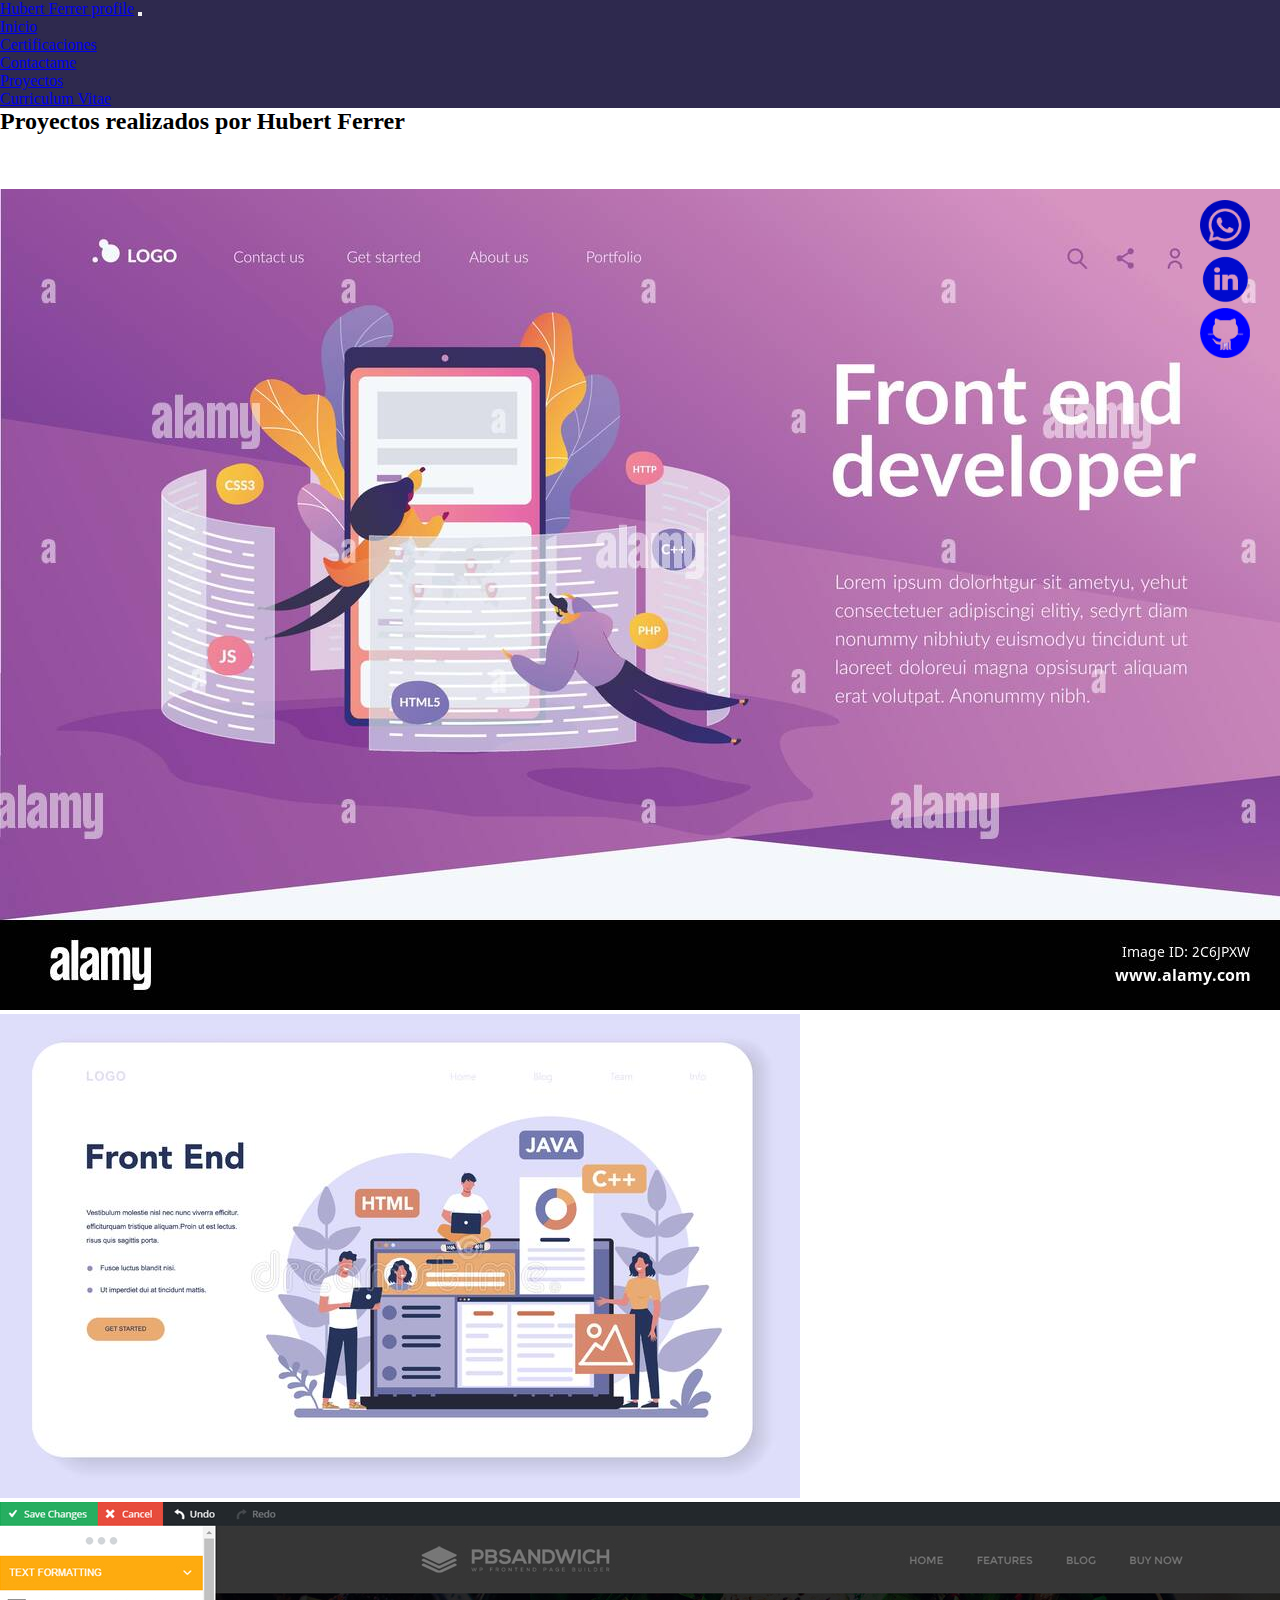
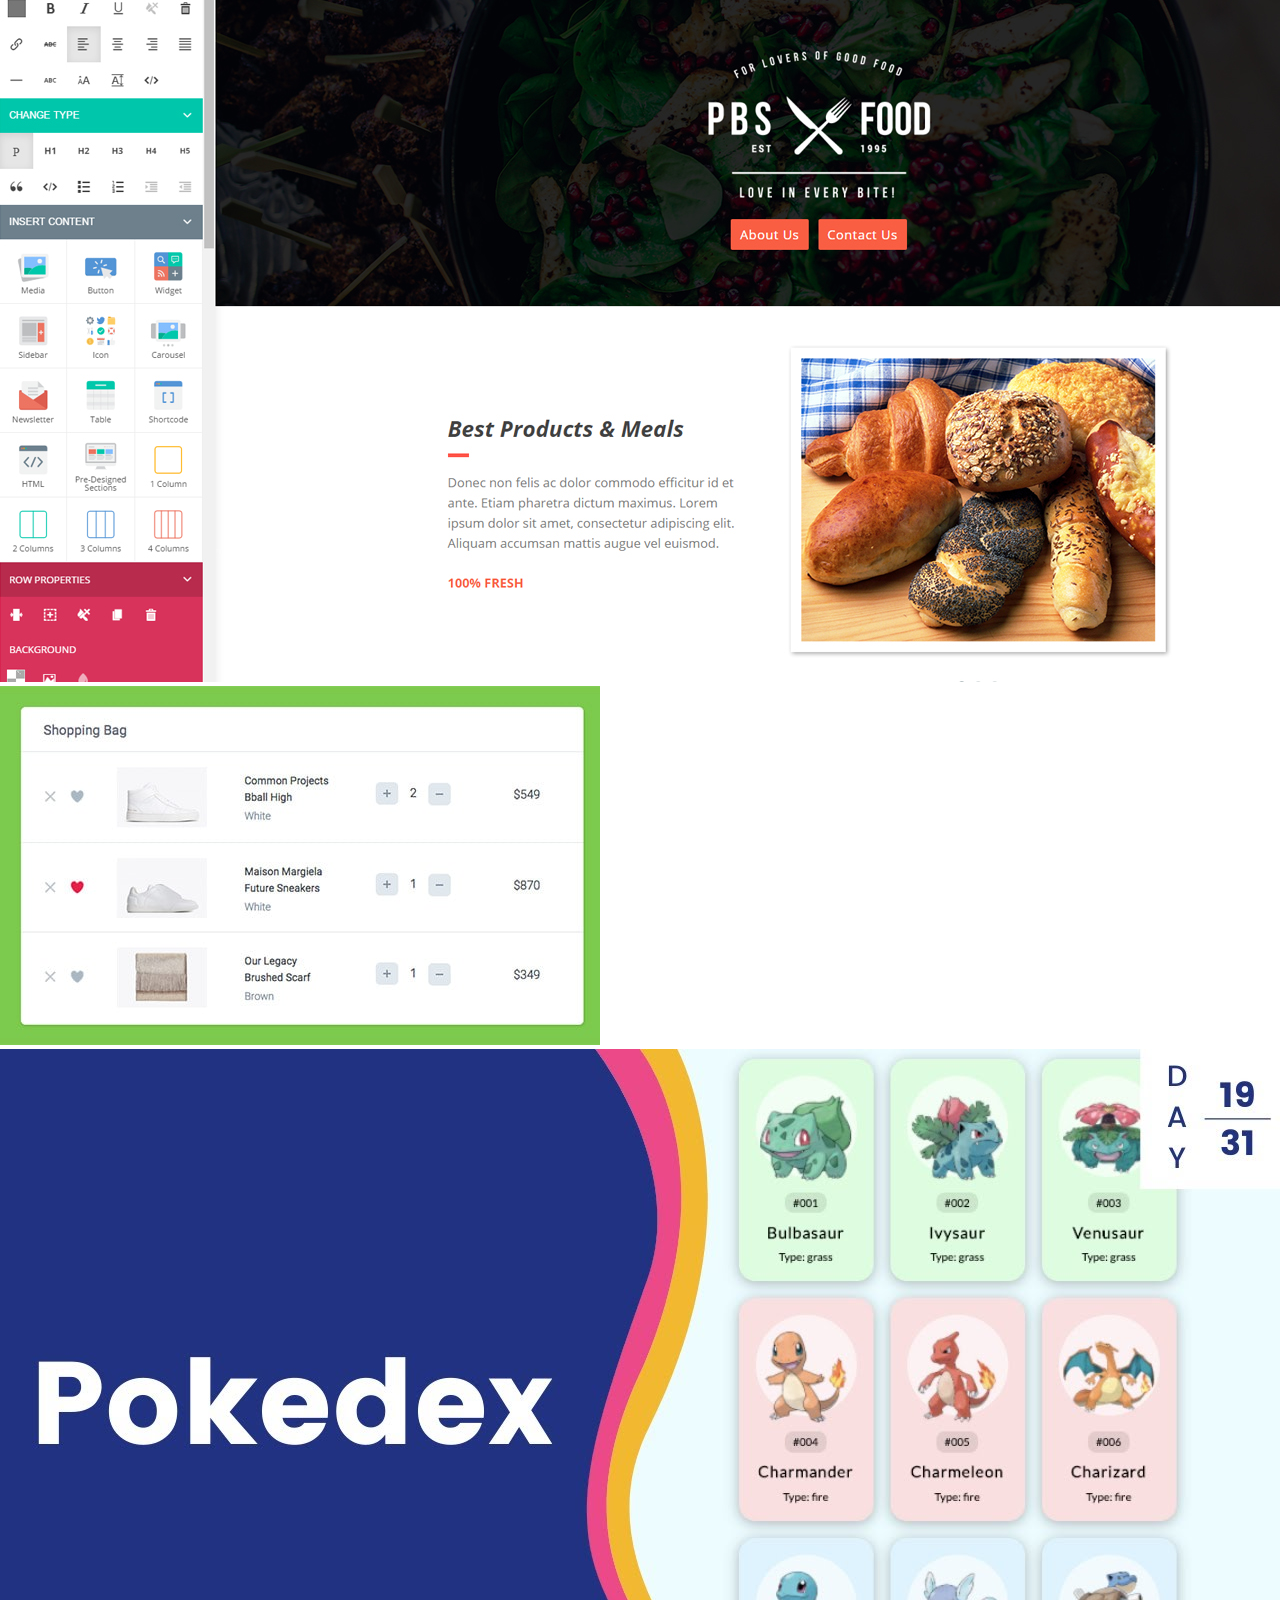
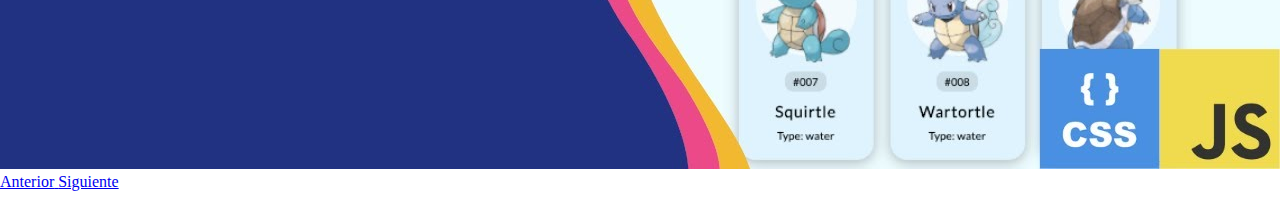
<file: proyectos.html>
<!doctype html>
<html lang="en">
  <head>

    <meta charset="utf-8">
    <meta name="viewport" content="width=device-width, initial-scale=1">

    <!-- Bootstrap CSS -->
    <link href="https://cdn.jsdelivr.net/npm/bootstrap@5.1.3/dist/css/bootstrap.min.css" rel="stylesheet" integrity="sha384-1BmE4kWBq78iYhFldvKuhfTAU6auU8tT94WrHftjDbrCEXSU1oBoqyl2QvZ6jIW3" crossorigin="anonymous">
<!-- Link CSS -->
<link rel="stylesheet" href="css/style.css">
    <title>Proyectos</title>
  </head>
  <body class="bg-dark">
<!-- Encabezado navegacion -->
<div class="container-fluid fondoMorado">
  <div class="container d-flex justify-content-center">
  <header class="row ">
  
        <div class="col-md-12">
        <nav class="navbar navbar-expand-lg navbar-light fondoMorado">
          <a class="navbar-brand text-muted" href="index.html">Hubert Ferrer profile</a>
          <button class="navbar-toggler" type="button" data-toggle="collapse" data-target="#navbarNav" aria-controls="navbarNav" aria-expanded="false" aria-label="Toggle navigation">
            <span class="navbar-toggler-icon"></span>
          </button>
          <div class="collapse navbar-collapse" id="navbarNav">
            <ul class="navbar-nav">
              <li class="nav-item active">
                <a class="nav-link text-light" href="index.html">Inicio</a>
              </li>
              <li class="nav-item">
                <a class="nav-link text-light" href="certificaciones.html">Certificaciones</a>
              </li>
              <li class="nav-item">
                <a class="nav-link text-light" href="contactame.html">Contactame</a>
              </li>
              <li class="nav-item">
                <a class="nav-link text-light" href="proyectos.html">Proyectos</a>
              </li>
              <li class="nav-item">
                <a class="nav-link text-light" href="curriculumvitae.html">Curriculum Vitae</a>
              </li>
            </ul>
          </div>
        </nav>
      </div>
   
      </header>
    </div>
  </div>

<main>

<div class="row">
    <div class="col-md-1"></div>

<div class="col-md-10">
    <h2 class="text-muted text-center">Proyectos realizados por Hubert Ferrer</h2>
    <div id="carouselExampleIndicators" class="carousel slide" data-ride="carousel">
        <ol class="carousel-indicators">
          <li data-target="#carouselExampleIndicators" data-slide-to="0" class="active"></li>
          <li data-target="#carouselExampleIndicators" data-slide-to="1"></li>
          <li data-target="#carouselExampleIndicators" data-slide-to="2"></li>
        </ol>
        <div class="carousel-inner">
          <div class="carousel-item active">
            <a href="https://github.com/hferrer08/Proyecto1" target="_blank"><img class="d-block w-100" src="images/proyecto1.jpg" alt="Proyecto1"></a>
          </div>
          <div class="carousel-item">
            <a href="https://github.com/hferrer08/Proyecto2" target="_blank"><img class="d-block w-100" src="images/proyecto2.jpg" alt="Proyecto2"></a>
          </div>
          <div class="carousel-item">
            <a href="https://github.com/hferrer08/Proyecto3" target="_blank"><img class="d-block w-100" src="images/proyecto3.jpg" alt="Proyecto3"></a>
          </div>
          <div class="carousel-item">
            <a href="https://github.com/hferrer08/Proyecto4" target="_blank"><img class="d-block w-100" src="images/proyecto4.jpg" alt="Proyecto4"></a>
          </div>
          <div class="carousel-item">
            <a href="https://github.com/hferrer08/Proyecto5" target="_blank"><img class="d-block w-100" src="images/proyecto5.jpg" alt="Proyecto5"></a>
          </div>
        </div>
        <a class="carousel-control-prev" href="#carouselExampleIndicators" role="button" data-slide="prev">
          <span class="carousel-control-prev-icon" aria-hidden="true"></span>
          <span class="sr-only">Anterior</span>
        </a>
        <a class="carousel-control-next" href="#carouselExampleIndicators" role="button" data-slide="next">
          <span class="carousel-control-next-icon" aria-hidden="true"></span>
          <span class="sr-only">Siguiente</span>
        </a>
      </div>


</div>
<div class="col-md-1"></div>

</div>



 <nav class="posicionRedes">
  <div><a href="https://wa.me/56992916927" target="_blank"><img class="icon transicionIconosRedes" src="images/whatsapp.png" alt="Contacto whatsapp"></a></div>
  <div><a href="https://www.linkedin.com/in/hubert-ferrer-guerrero-33120513a/" target="_blank"><img class="icon transicionIconosRedes" src="images/linkedin.png" alt="LinkedIn"></a></div>
  <div><a href="https://github.com/hferrer08" target="_blank"><img class="icon transicionIconosRedes" src="images/GitHub-Logo.png" alt="Github"></a></div>
  
  </nav>


</main>

<footer class="row seccionSobreMi ">
  <div class="col-md-12 d-flex justify-content-center">
    <div class="badge-base LI-profile-badge" data-locale="es_ES" data-size="medium" data-theme="dark" data-type="HORIZONTAL" data-vanity="hubert-ferrer-guerrero-33120513a" data-version="v1"><a class="badge-base__link LI-simple-link" href="https://cl.linkedin.com/in/hubert-ferrer-guerrero-33120513a?trk=profile-badge"></a></div>
              
              
              

  </div>


</footer>






    

    

  
    
    
<script src="https://code.jquery.com/jquery-3.2.1.slim.min.js" integrity="sha384-KJ3o2DKtIkvYIK3UENzmM7KCkRr/rE9/Qpg6aAZGJwFDMVNA/GpGFF93hXpG5KkN" crossorigin="anonymous"></script>
<script src="https://cdn.jsdelivr.net/npm/popper.js@1.12.9/dist/umd/popper.min.js" integrity="sha384-ApNbgh9B+Y1QKtv3Rn7W3mgPxhU9K/ScQsAP7hUibX39j7fakFPskvXusvfa0b4Q" crossorigin="anonymous"></script>
<script src="https://cdn.jsdelivr.net/npm/bootstrap@4.0.0/dist/js/bootstrap.min.js" integrity="sha384-JZR6Spejh4U02d8jOt6vLEHfe/JQGiRRSQQxSfFWpi1MquVdAyjUar5+76PVCmYl" crossorigin="anonymous"></script>
<!-- Script linkedin -->
<script src="https://platform.linkedin.com/badges/js/profile.js" async defer type="text/javascript"></script>

   
  </body>
</html>
</file>
<file: css/style.css>
*{
margin:0;
padding: 0;
}

.fondoMorado{
    background-color:#2E294E;
}
.sobreMi{
    border: solid white 1px;
    border-radius: 30px;
    padding:20px;
}
.posicionRedes{
    position: fixed;
    top: 200px;
    right:30px;
    flex-direction: column;
    text-align: center;
    justify-content: center;
}
.icon{
    width: 50px;
    height: 50px;
}
.seccionSobreMi{
    margin: 30px;
}
.decoracionLink{
    text-decoration: none;
}

/* Animaciones, transformaciones, transiciones */

/* Agranda botones de redes sociales */
.transicionBotones{
    transition: all 2s;
}

.transicionBotones:hover{
    height: 80px;
    width: 80px;

}
/* Cambio de color seccion sobre mi */

.transicionSobreMi{
    
    transition: all 4s;
}
.transicionSobreMi:hover{
    background-color:#2E294E;
}

/* Duracion de animacion titulo */

.animate__animated.animate__backInLeft{
    --animate-delay: 1s;
    --animate-duration: 5s;
}
</file>
